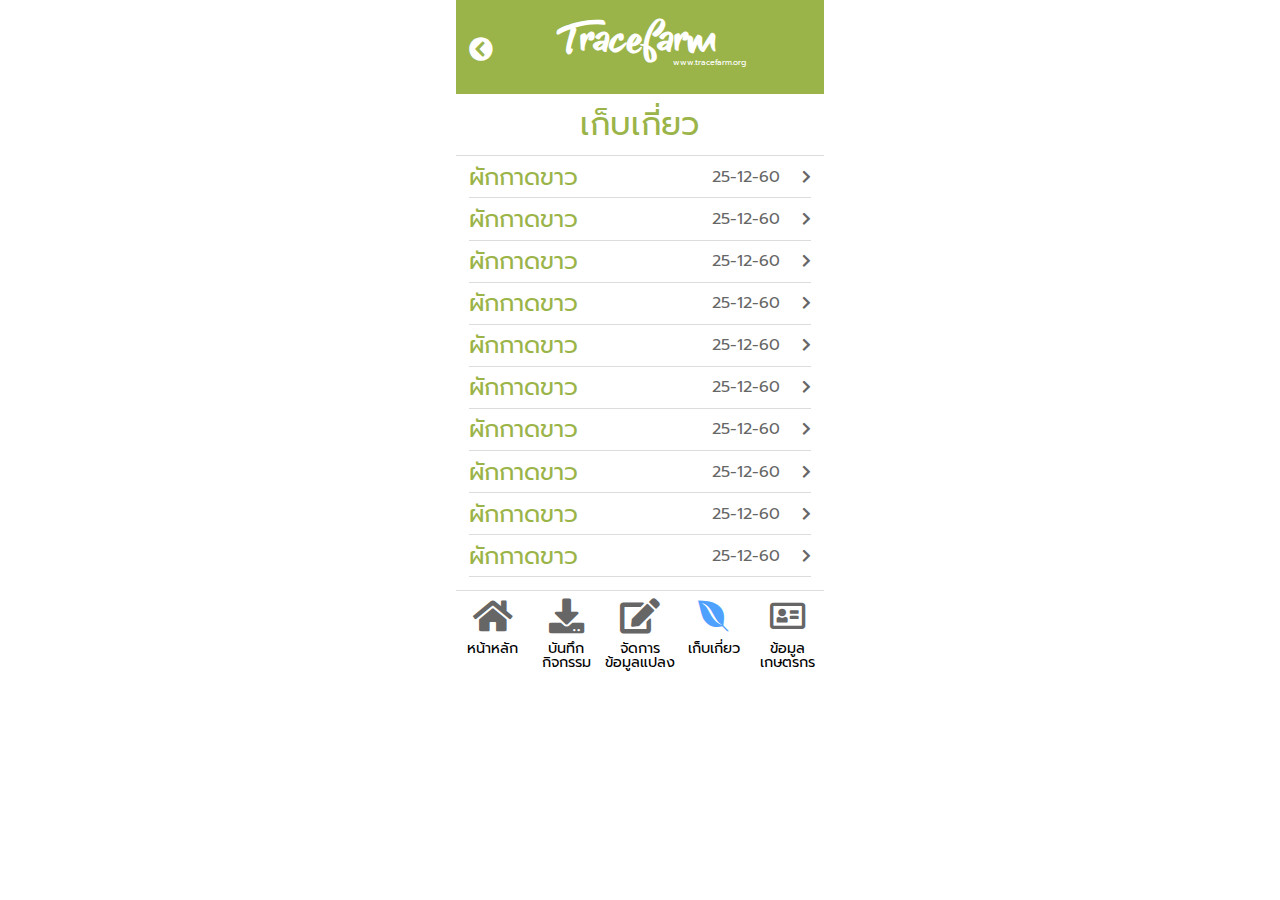
<file: index.html>
<!DOCTYPE html>
<html lang="en">

<head>

    <title>Tracefarm</title>
    <!-- Required meta tags -->
    <meta charset="utf-8">
    <meta name="viewport" content="width=device-width, initial-scale=1.0, minimum-scale=1.0, maximum-scale=1.0, user-scalable=no">

    <!-- Bootstrap CSS -->
    <link rel="stylesheet" href="assets/css/fontawesome-all.min.css">
    <link rel="stylesheet" href="assets/css/bulma.css">
    <link rel="stylesheet" href="assets/css/style.css">
</head>

<body>
    <main class="home-main">
        <div class="container">
            <div class="columns">
                <div class="column is-4 is-offset-4">
                    <div class="main-cover -page">
                        <div class="title-main -page">
                            <h1 class="title -page">Tracefarm</h1>
                        </div>
                        <div class="prev-icon">
                            <a href="index.html">
                                <i class="fas fa-chevron-circle-left"></i>
                            </a>
                        </div>
                    </div>
                    <header class="header-section">
                        <h3 class="title">เก็บเกี่ยว</h3>
                    </header>
                    <div class="item -harvest">
                        <a href="harvest2.html">
                            <div class="item-wrapper -harvest">
                                <div class="list-item -one">
                                    <h3 class="title">ผักกาดขาว</h3>
                                </div>
                                <div class="list-item -two">
                                    <p class="date">25-12-60&emsp;
                                        <i class="fas fa-chevron-right"></i>
                                    </p>
                                </div>
                            </div>
                        </a>
                        <a href="harvest2.html">
                            <div class="item-wrapper -harvest">
                                <div class="list-item -one">
                                    <h3 class="title">ผักกาดขาว</h3>
                                </div>
                                <div class="list-item -two">
                                    <p class="date">25-12-60&emsp;
                                        <i class="fas fa-chevron-right"></i>
                                    </p>
                                </div>
                            </div>
                        </a>
                        <a href="harvest2.html">
                            <div class="item-wrapper -harvest">
                                <div class="list-item -one">
                                    <h3 class="title">ผักกาดขาว</h3>
                                </div>
                                <div class="list-item -two">
                                    <p class="date">25-12-60&emsp;
                                        <i class="fas fa-chevron-right"></i>
                                    </p>
                                </div>
                            </div>
                        </a>
                        <a href="harvest2.html">
                            <div class="item-wrapper -harvest">
                                <div class="list-item -one">
                                    <h3 class="title">ผักกาดขาว</h3>
                                </div>
                                <div class="list-item -two">
                                    <p class="date">25-12-60&emsp;
                                        <i class="fas fa-chevron-right"></i>
                                    </p>
                                </div>
                            </div>
                        </a>
                        <a href="harvest2.html">
                            <div class="item-wrapper -harvest">
                                <div class="list-item -one">
                                    <h3 class="title">ผักกาดขาว</h3>
                                </div>
                                <div class="list-item -two">
                                    <p class="date">25-12-60&emsp;
                                        <i class="fas fa-chevron-right"></i>
                                    </p>
                                </div>
                            </div>
                        </a>
                        <a href="harvest2.html">
                            <div class="item-wrapper -harvest">
                                <div class="list-item -one">
                                    <h3 class="title">ผักกาดขาว</h3>
                                </div>
                                <div class="list-item -two">
                                    <p class="date">25-12-60&emsp;
                                        <i class="fas fa-chevron-right"></i>
                                    </p>
                                </div>
                            </div>
                        </a>
                        <a href="harvest2.html">
                            <div class="item-wrapper -harvest">
                                <div class="list-item -one">
                                    <h3 class="title">ผักกาดขาว</h3>
                                </div>
                                <div class="list-item -two">
                                    <p class="date">25-12-60&emsp;
                                        <i class="fas fa-chevron-right"></i>
                                    </p>
                                </div>
                            </div>
                        </a>
                        <a href="harvest2.html">
                            <div class="item-wrapper -harvest">
                                <div class="list-item -one">
                                    <h3 class="title">ผักกาดขาว</h3>
                                </div>
                                <div class="list-item -two">
                                    <p class="date">25-12-60&emsp;
                                        <i class="fas fa-chevron-right"></i>
                                    </p>
                                </div>
                            </div>
                        </a>
                        <a href="harvest2.html">
                            <div class="item-wrapper -harvest">
                                <div class="list-item -one">
                                    <h3 class="title">ผักกาดขาว</h3>
                                </div>
                                <div class="list-item -two">
                                    <p class="date">25-12-60&emsp;
                                        <i class="fas fa-chevron-right"></i>
                                    </p>
                                </div>
                            </div>
                        </a>
                        <a href="harvest2.html">
                            <div class="item-wrapper -harvest">
                                <div class="list-item -one">
                                    <h3 class="title">ผักกาดขาว</h3>
                                </div>
                                <div class="list-item -two">
                                    <p class="date">25-12-60&emsp;
                                        <i class="fas fa-chevron-right"></i>
                                    </p>
                                </div>
                            </div>
                        </a>
                    </div>
                    <footer class="main-footer">
                        <div class="footer-item">
                            <div class="item">
                                <a href="index.html">
                                    <i class="fas fa-home"></i>
                                    <p>หน้าหลัก</p>
                                </a>
                            </div>
                            <div class="item">
                                <a href="save-event.html">
                                    <i class="fas fa-download"></i>
                                    <p>บันทึกกิจกรรม</p>
                                </a>
                            </div>
                            <div class="item">
                                <a href="manage-area.html">
                                    <i class="fas fa-edit"></i>
                                    <p>จัดการข้อมูลแปลง</p>
                                </a>
                            </div>
                            <div class="item -current">
                                <a href="harvest.html">
                                    <i class="fab fa-envira"></i>
                                    <p>เก็บเกี่ยว</p>
                                </a>
                            </div>
                            <div class="item">
                                <a href="information-farmer.html">
                                    <i class="far fa-address-card"></i>
                                    <p>ข้อมูลเกษตรกร</p>
                                </a>
                            </div>
                        </div>
                    </footer>
                </div>
            </div>
        </div>
    </main>


    <!-- Optional JavaScript -->
    <script src="https://cdnjs.cloudflare.com/ajax/libs/jquery/2.2.4/jquery.js"></script>
    <script src="assets/js/script.js"></script>
</body>

</html>
</file>
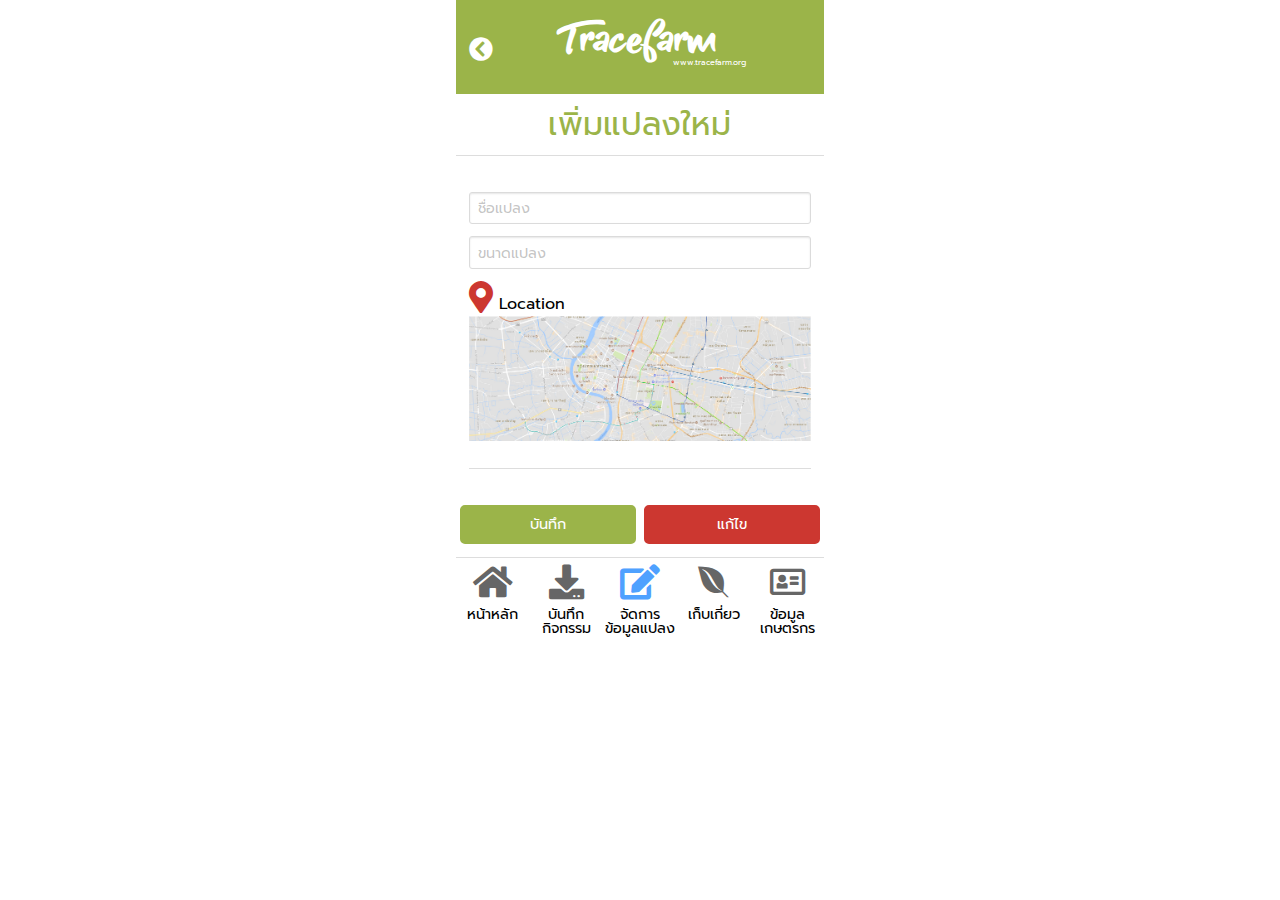
<file: add-area.html>
<!DOCTYPE html>
<html lang="en">

<head>

    <title>Tracefarm</title>
    <!-- Required meta tags -->
    <meta charset="utf-8">
    <meta name="viewport" content="width=device-width, initial-scale=1.0, minimum-scale=1.0, maximum-scale=1.0, user-scalable=no">

    <!-- Bootstrap CSS -->
    <link rel="stylesheet" href="assets/css/fontawesome-all.min.css">
    <link rel="stylesheet" href="assets/css/bulma.css">
    <link rel="stylesheet" href="assets/css/style.css">
</head>

<body>
    <main class="home-main">
        <div class="container">
            <div class="columns">
                <div class="column is-4 is-offset-4">
                    <div class="main-cover -page">
                        <div class="title-main -page">
                            <h1 class="title -page">Tracefarm</h1>
                        </div>
                        <div class="prev-icon">
                            <a href="manage-area.html">
                                <i class="fas fa-chevron-circle-left"></i>
                            </a>
                        </div>
                    </div>
                    <header class="header-section">
                        <h3 class="title">เพิ่มแปลงใหม่</h3>
                    </header>
                    <div class="item -addarea">
                        <div class="form-item -sec">
                            <div class="field">
                                <div class="control">
                                    <input class="input" type="text" placeholder="ชื่อแปลง">
                                </div>
                            </div>
                            <div class="field">
                                <div class="control">
                                    <input class="input" type="text" placeholder="ขนาดแปลง">
                                </div>
                            </div>
                            <div class="location">
                                <p><i class="fas fa-map-marker-alt"></i>&nbsp;Location</p>
                                <div class="img-location">
                                    <img src="assets/img/map.jpg" alt="">
                                </div>
                            </div>
                        </div>
                    </div>
                    <div class="btn-group">
                        <div class="btn-item -harvest">
                            <a href="#" class="btn -grup">บันทึก</a>
                        </div>
                        <div class="btn-item -harvest">
                            <a href="#" class="btn -grup2">แก้ไข</a>
                        </div>
                    </div>
                    <footer class="main-footer">
                        <div class="footer-item">
                                <div class="item">
                                        <a href="index.html">
                                            <i class="fas fa-home"></i>
                                            <p>หน้าหลัก</p>
                                        </a>
                                    </div>
                                    <div class="item">
                                        <a href="save-event.html">
                                            <i class="fas fa-download"></i>
                                            <p>บันทึกกิจกรรม</p>
                                        </a>
                                    </div>
                                    <div class="item -current">
                                        <a href="manage-area.html">
                                            <i class="fas fa-edit"></i>
                                            <p>จัดการข้อมูลแปลง</p>
                                        </a>
                                    </div>
                                    <div class="item">
                                        <a href="harvest.html">
                                            <i class="fab fa-envira"></i>
                                            <p>เก็บเกี่ยว</p>
                                        </a>
                                    </div>
                                    <div class="item">
                                        <a href="information-farmer.html">
                                            <i class="far fa-address-card"></i>
                                            <p>ข้อมูลเกษตรกร</p>
                                        </a>
                                    </div>
                        </div>
                    </footer>
                </div>
            </div>
        </div>
    </main>


    <!-- Optional JavaScript -->
    <script src="https://cdnjs.cloudflare.com/ajax/libs/jquery/2.2.4/jquery.js"></script>
    <script src="assets/js/script.js"></script>
</body>

</html>
</file>
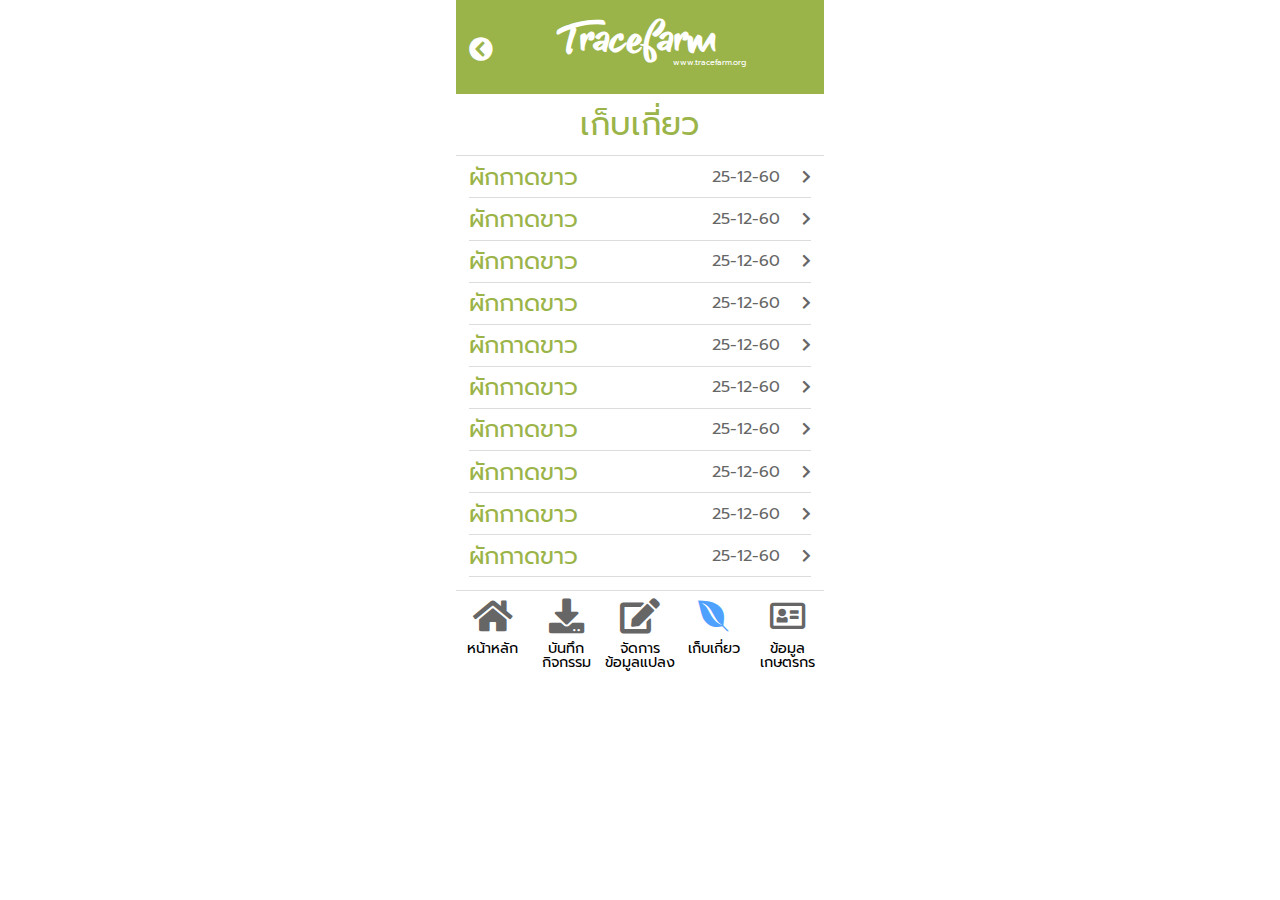
<file: harvest.html>
<!DOCTYPE html>
<html lang="en">

<head>

    <title>Tracefarm</title>
    <!-- Required meta tags -->
    <meta charset="utf-8">
    <meta name="viewport" content="width=device-width, initial-scale=1.0, minimum-scale=1.0, maximum-scale=1.0, user-scalable=no">

    <!-- Bootstrap CSS -->
    <link rel="stylesheet" href="assets/css/fontawesome-all.min.css">
    <link rel="stylesheet" href="assets/css/bulma.css">
    <link rel="stylesheet" href="assets/css/style.css">
</head>

<body>
    <main class="home-main">
        <div class="container">
            <div class="columns">
                <div class="column is-4 is-offset-4">
                    <div class="main-cover -page">
                        <div class="title-main -page">
                            <h1 class="title -page">Tracefarm</h1>
                        </div>
                        <div class="prev-icon">
                            <a href="index.html">
                                <i class="fas fa-chevron-circle-left"></i>
                            </a>
                        </div>
                    </div>
                    <header class="header-section">
                        <h3 class="title">เก็บเกี่ยว</h3>
                    </header>
                    <div class="item -harvest">
                        <a href="harvest2.html">
                            <div class="item-wrapper -harvest">
                                <div class="list-item -one">
                                    <h3 class="title">ผักกาดขาว</h3>
                                </div>
                                <div class="list-item -two">
                                    <p class="date">25-12-60&emsp;
                                        <i class="fas fa-chevron-right"></i>
                                    </p>
                                </div>
                            </div>
                        </a>
                        <a href="harvest2.html">
                            <div class="item-wrapper -harvest">
                                <div class="list-item -one">
                                    <h3 class="title">ผักกาดขาว</h3>
                                </div>
                                <div class="list-item -two">
                                    <p class="date">25-12-60&emsp;
                                        <i class="fas fa-chevron-right"></i>
                                    </p>
                                </div>
                            </div>
                        </a>
                        <a href="harvest2.html">
                            <div class="item-wrapper -harvest">
                                <div class="list-item -one">
                                    <h3 class="title">ผักกาดขาว</h3>
                                </div>
                                <div class="list-item -two">
                                    <p class="date">25-12-60&emsp;
                                        <i class="fas fa-chevron-right"></i>
                                    </p>
                                </div>
                            </div>
                        </a>
                        <a href="harvest2.html">
                            <div class="item-wrapper -harvest">
                                <div class="list-item -one">
                                    <h3 class="title">ผักกาดขาว</h3>
                                </div>
                                <div class="list-item -two">
                                    <p class="date">25-12-60&emsp;
                                        <i class="fas fa-chevron-right"></i>
                                    </p>
                                </div>
                            </div>
                        </a>
                        <a href="harvest2.html">
                            <div class="item-wrapper -harvest">
                                <div class="list-item -one">
                                    <h3 class="title">ผักกาดขาว</h3>
                                </div>
                                <div class="list-item -two">
                                    <p class="date">25-12-60&emsp;
                                        <i class="fas fa-chevron-right"></i>
                                    </p>
                                </div>
                            </div>
                        </a>
                        <a href="harvest2.html">
                            <div class="item-wrapper -harvest">
                                <div class="list-item -one">
                                    <h3 class="title">ผักกาดขาว</h3>
                                </div>
                                <div class="list-item -two">
                                    <p class="date">25-12-60&emsp;
                                        <i class="fas fa-chevron-right"></i>
                                    </p>
                                </div>
                            </div>
                        </a>
                        <a href="harvest2.html">
                            <div class="item-wrapper -harvest">
                                <div class="list-item -one">
                                    <h3 class="title">ผักกาดขาว</h3>
                                </div>
                                <div class="list-item -two">
                                    <p class="date">25-12-60&emsp;
                                        <i class="fas fa-chevron-right"></i>
                                    </p>
                                </div>
                            </div>
                        </a>
                        <a href="harvest2.html">
                            <div class="item-wrapper -harvest">
                                <div class="list-item -one">
                                    <h3 class="title">ผักกาดขาว</h3>
                                </div>
                                <div class="list-item -two">
                                    <p class="date">25-12-60&emsp;
                                        <i class="fas fa-chevron-right"></i>
                                    </p>
                                </div>
                            </div>
                        </a>
                        <a href="harvest2.html">
                            <div class="item-wrapper -harvest">
                                <div class="list-item -one">
                                    <h3 class="title">ผักกาดขาว</h3>
                                </div>
                                <div class="list-item -two">
                                    <p class="date">25-12-60&emsp;
                                        <i class="fas fa-chevron-right"></i>
                                    </p>
                                </div>
                            </div>
                        </a>
                        <a href="harvest2.html">
                            <div class="item-wrapper -harvest">
                                <div class="list-item -one">
                                    <h3 class="title">ผักกาดขาว</h3>
                                </div>
                                <div class="list-item -two">
                                    <p class="date">25-12-60&emsp;
                                        <i class="fas fa-chevron-right"></i>
                                    </p>
                                </div>
                            </div>
                        </a>
                    </div>
                    <footer class="main-footer">
                        <div class="footer-item">
                            <div class="item">
                                <a href="index.html">
                                    <i class="fas fa-home"></i>
                                    <p>หน้าหลัก</p>
                                </a>
                            </div>
                            <div class="item">
                                <a href="save-event.html">
                                    <i class="fas fa-download"></i>
                                    <p>บันทึกกิจกรรม</p>
                                </a>
                            </div>
                            <div class="item">
                                <a href="manage-area.html">
                                    <i class="fas fa-edit"></i>
                                    <p>จัดการข้อมูลแปลง</p>
                                </a>
                            </div>
                            <div class="item -current">
                                <a href="harvest.html">
                                    <i class="fab fa-envira"></i>
                                    <p>เก็บเกี่ยว</p>
                                </a>
                            </div>
                            <div class="item">
                                <a href="information-farmer.html">
                                    <i class="far fa-address-card"></i>
                                    <p>ข้อมูลเกษตรกร</p>
                                </a>
                            </div>
                        </div>
                    </footer>
                </div>
            </div>
        </div>
    </main>


    <!-- Optional JavaScript -->
    <script src="https://cdnjs.cloudflare.com/ajax/libs/jquery/2.2.4/jquery.js"></script>
    <script src="assets/js/script.js"></script>
</body>

</html>
</file>
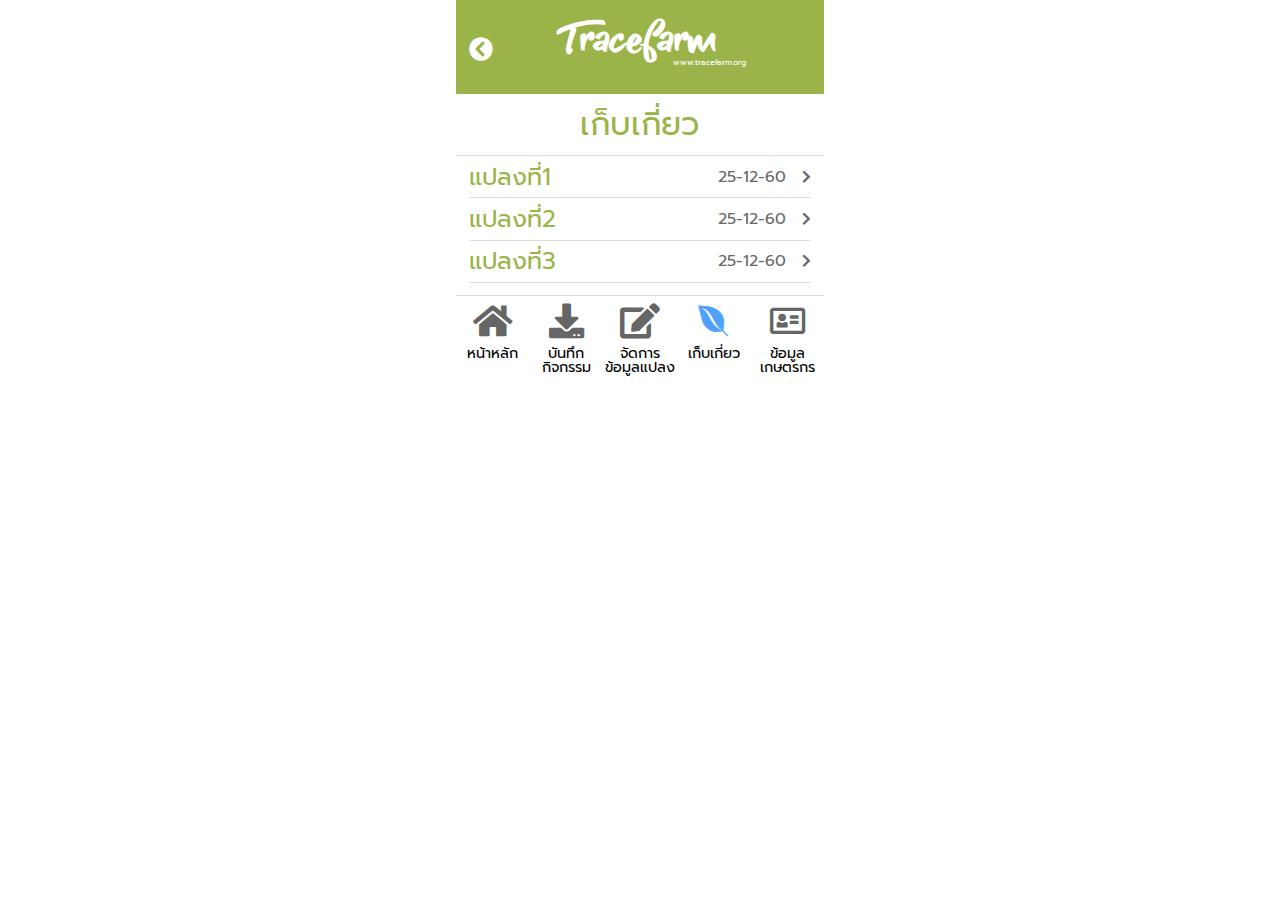
<file: harvest2.html>
<!DOCTYPE html>
<html lang="en">

<head>

    <title>Tracefarm</title>
    <!-- Required meta tags -->
    <meta charset="utf-8">
    <meta name="viewport" content="width=device-width, initial-scale=1.0, minimum-scale=1.0, maximum-scale=1.0, user-scalable=no">

    <!-- Bootstrap CSS -->
    <link rel="stylesheet" href="assets/css/fontawesome-all.min.css">
    <link rel="stylesheet" href="assets/css/bulma.css">
    <link rel="stylesheet" href="assets/css/style.css">
</head>

<body>
    <main class="home-main">
        <div class="container">
            <div class="columns">
                <div class="column is-4 is-offset-4">
                    <div class="main-cover -page">
                        <div class="title-main -page">
                            <h1 class="title -page">Tracefarm</h1>
                        </div>
                        <div class="prev-icon">
                            <a href="harvest.html">
                                <i class="fas fa-chevron-circle-left"></i>
                            </a>
                        </div>
                    </div>
                    <header class="header-section">
                        <h3 class="title">เก็บเกี่ยว</h3>
                    </header>
                    <div class="item -harvest">
                        <a href="harvest3.html">
                            <div class="item-wrapper">
                                <div class="list-item -one">
                                    <h3 class="title">แปลงที่1</h3>
                                </div>
                                <div class="list-item -two">
                                    <p class="date">25-12-60&emsp;<i class="fas fa-chevron-right"></i></p>
                                </div>
                            </div>
                        </a>
                        <a href="harvest3.html">
                            <div class="item-wrapper">
                                <div class="list-item -one">
                                    <h3 class="title">แปลงที่2</h3>
                                </div>
                                <div class="list-item -two">
                                    <p class="date">25-12-60&emsp;<i class="fas fa-chevron-right"></i></p>
                                </div>
                            </div>
                        </a>
                        <a href="harvest3.html">
                            <div class="item-wrapper">
                                <div class="list-item -one">
                                    <h3 class="title">แปลงที่3</h3>
                                </div>
                                <div class="list-item -two">
                                    <p class="date">25-12-60&emsp;<i class="fas fa-chevron-right"></i></p>
                                </div>
                            </div>
                        </a>
                    </div>
                    <footer class="main-footer">
                        <div class="footer-item">
                                <div class="item">
                                        <a href="index.html">
                                            <i class="fas fa-home"></i>
                                            <p>หน้าหลัก</p>
                                        </a>
                                    </div>
                                    <div class="item">
                                        <a href="save-event.html">
                                            <i class="fas fa-download"></i>
                                            <p>บันทึกกิจกรรม</p>
                                        </a>
                                    </div>
                                    <div class="item">
                                        <a href="manage-area.html">
                                            <i class="fas fa-edit"></i>
                                            <p>จัดการข้อมูลแปลง</p>
                                        </a>
                                    </div>
                                    <div class="item -current">
                                        <a href="harvest.html">
                                            <i class="fab fa-envira"></i>
                                            <p>เก็บเกี่ยว</p>
                                        </a>
                                    </div>
                                    <div class="item">
                                        <a href="information-farmer.html">
                                            <i class="far fa-address-card"></i>
                                            <p>ข้อมูลเกษตรกร</p>
                                        </a>
                                    </div>
                        </div>
                    </footer>
                </div>
            </div>
        </div>
    </main>


    <!-- Optional JavaScript -->
    <script src="https://cdnjs.cloudflare.com/ajax/libs/jquery/2.2.4/jquery.js"></script>
    <script src="assets/js/script.js"></script>
</body>

</html>
</file>
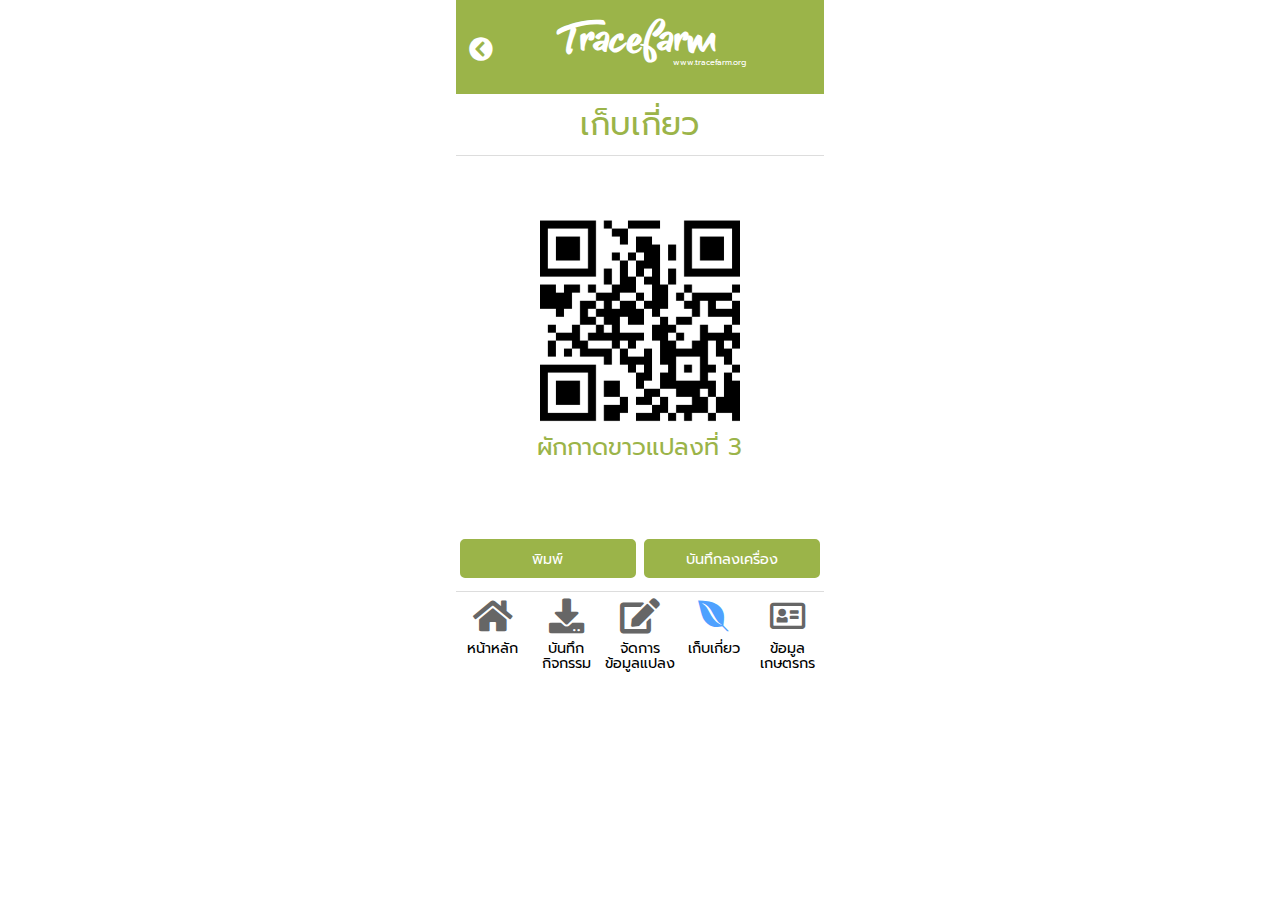
<file: harvest3.html>
<!DOCTYPE html>
<html lang="en">

<head>

    <title>Tracefarm</title>
    <!-- Required meta tags -->
    <meta charset="utf-8">
    <meta name="viewport" content="width=device-width, initial-scale=1.0, minimum-scale=1.0, maximum-scale=1.0, user-scalable=no">

    <!-- Bootstrap CSS -->
    <link rel="stylesheet" href="assets/css/fontawesome-all.min.css">
    <link rel="stylesheet" href="assets/css/bulma.css">
    <link rel="stylesheet" href="assets/css/style.css">
</head>

<body>
    <main class="home-main">
        <div class="container">
            <div class="columns">
                <div class="column is-4 is-offset-4">
                    <div class="main-cover -page">
                        <div class="title-main -page">
                            <h1 class="title -page">Tracefarm</h1>
                        </div>
                        <div class="prev-icon">
                            <a href="harvest2.html">
                                <i class="fas fa-chevron-circle-left"></i>
                            </a>
                        </div>
                    </div>
                    <header class="header-section">
                        <h3 class="title">เก็บเกี่ยว</h3>
                    </header>
                    <div class="item -qrcode">
                        <div class="img-qrcode">
                            <img src="assets/img/qrcode.jpg" alt="">
                        </div>
                        <h3 class="title">ผักกาดขาวแปลงที่ 3</h3>
                    </div>
                    <div class="btn-group">
                        <div class="btn-item -harvest">
                            <a href="#" class="btn -grup">พิมพ์</a>
                        </div>
                        <div class="btn-item -harvest">
                            <a href="#" class="btn -grup">บันทึกลงเครื่อง</a>
                        </div>
                    </div>
                    <footer class="main-footer">
                        <div class="footer-item">
                            <div class="item">
                                <a href="index.html">
                                    <i class="fas fa-home"></i>
                                    <p>หน้าหลัก</p>
                                </a>
                            </div>
                            <div class="item">
                                <a href="save-event.html">
                                    <i class="fas fa-download"></i>
                                    <p>บันทึกกิจกรรม</p>
                                </a>
                            </div>
                            <div class="item">
                                <a href="manage-area.html">
                                    <i class="fas fa-edit"></i>
                                    <p>จัดการข้อมูลแปลง</p>
                                </a>
                            </div>
                            <div class="item -current">
                                <a href="harvest.html">
                                    <i class="fab fa-envira"></i>
                                    <p>เก็บเกี่ยว</p>
                                </a>
                            </div>
                            <div class="item">
                                <a href="information-farmer.html">
                                    <i class="far fa-address-card"></i>
                                    <p>ข้อมูลเกษตรกร</p>
                                </a>
                            </div>
                        </div>
                    </footer>
                </div>
            </div>
        </div>
    </main>


    <!-- Optional JavaScript -->
    <script src="https://cdnjs.cloudflare.com/ajax/libs/jquery/2.2.4/jquery.js"></script>
    <script src="assets/js/script.js"></script>
</body>

</html>
</file>
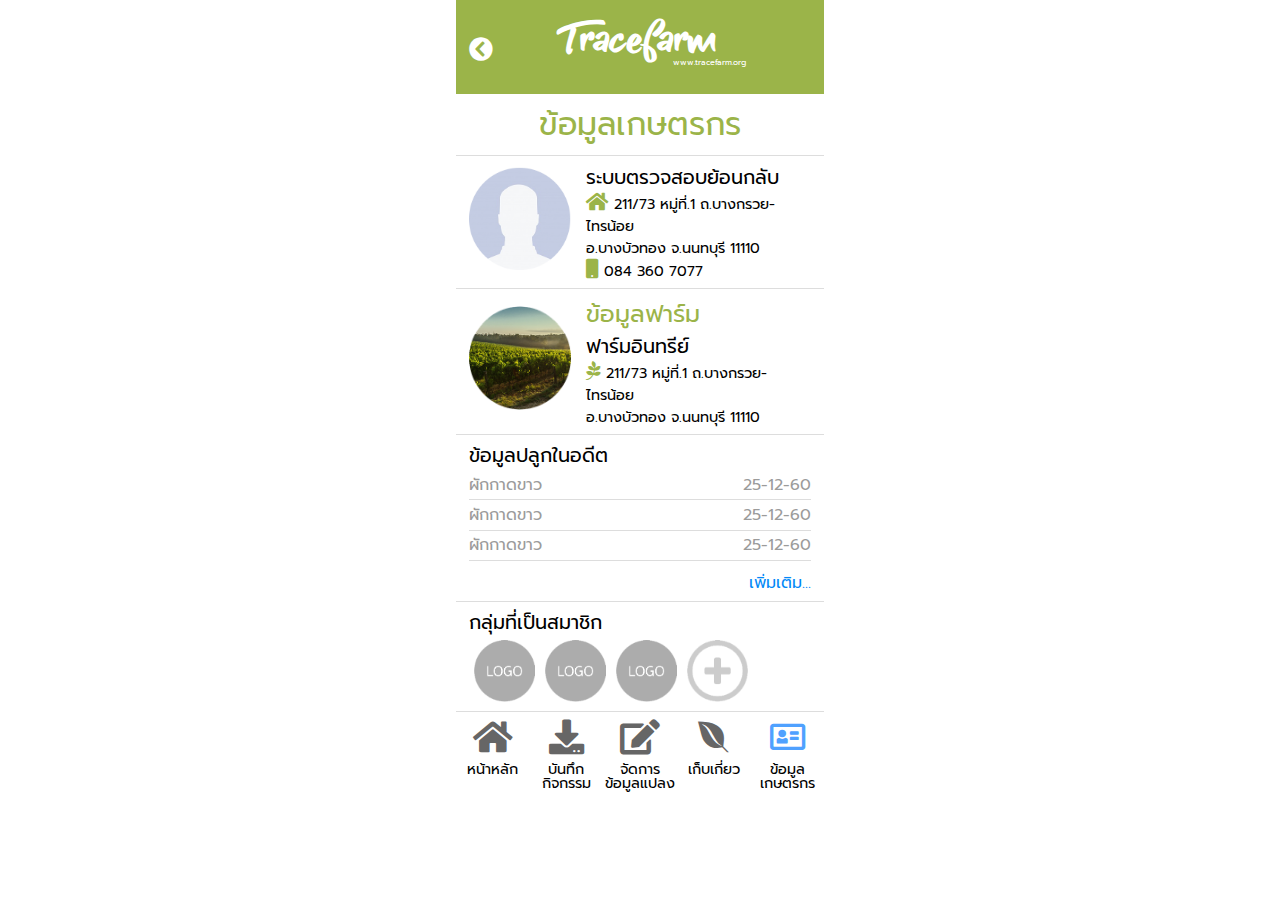
<file: information-farmer.html>
<!DOCTYPE html>
<html lang="en">

<head>
    <title>Tracefarm</title>
    <!-- Required meta tags -->
    <meta charset="utf-8">
    <meta name="viewport" content="width=device-width, initial-scale=1.0, minimum-scale=1.0, maximum-scale=1.0, user-scalable=no">
    <!-- Bootstrap CSS -->
    <link rel="stylesheet" href="assets/css/fontawesome-all.min.css">
    <link rel="stylesheet" href="assets/css/bulma.css">
    <link rel="stylesheet" href="assets/css/style.css">
</head>

<body>
    <main class="home-main">
        <div class="container">
            <div class="columns">
                <div class="column is-4 is-offset-4">
                    <div class="main-cover -page">
                        <div class="title-main -page">
                            <h1 class="title -page">Tracefarm</h1>
                        </div>
                        <div class="prev-icon">
                            <a href="harvest3.html">
                                <i class="fas fa-chevron-circle-left"></i>
                            </a>
                        </div>
                    </div>
                    <header class="header-section">
                        <h3 class="title">ข้อมูลเกษตรกร</h3>
                    </header>
                    <div class="item -information">
                        <div class="item-wrapper -information">
                            <div class="list-item -inforimg">
                                <img src="assets/img/avatar.png" alt="">
                            </div>
                            <div class="list-item -infordata">
                                <h3 class="title -infor">ระบบตรวจสอบย้อนกลับ</h3>
                                <address>
                                    <i class="fas fa-home"></i>&nbsp;211/73 หมู่ที่.1 ถ.บางกรวย-ไทรน้อย
                                    <br> อ.บางบัวทอง จ.นนทบุรี 11110
                                    <br>
                                    <i class="fas fa-mobile"></i>&nbsp;084 360 7077</address>
                            </div>
                        </div>
                        <div class="item-wrapper -information">
                            <div class="list-item -inforimg">
                                <img src="assets/img/img-manage.png" alt="">
                            </div>
                            <div class="list-item -infordata">
                                <h3 class="title -infordata">ข้อมูลฟาร์ม</h3>
                                <h3 class="title -infor">ฟาร์มอินทรีย์</h3>
                                <address>
                                    <i class="fab fa-pagelines"></i>&nbsp;211/73 หมู่ที่.1 ถ.บางกรวย-ไทรน้อย
                                    <br> อ.บางบัวทอง จ.นนทบุรี 11110</address>
                            </div>
                        </div>
                        <div class="data-old">
                            <h3 class="title -infor">ข้อมูลปลูกในอดีต</h3>
                            <div class="item-wrapper -dataold">
                                <div class="list-item -dataold">
                                    <h3 class="title -dataold">ผักกาดขาว</h3>
                                </div>
                                <div class="list-item -dateold">
                                    <p class="date -old">25-12-60</p>
                                </div>
                            </div>
                            <div class="item-wrapper -dataold">
                                <div class="list-item -dataold">
                                    <h3 class="title -dataold">ผักกาดขาว</h3>
                                </div>
                                <div class="list-item -dateold">
                                    <p class="date -old">25-12-60</p>
                                </div>
                            </div>
                            <div class="item-wrapper -dataold">
                                <div class="list-item -dataold">
                                    <h3 class="title -dataold">ผักกาดขาว</h3>
                                </div>
                                <div class="list-item -dateold">
                                    <p class="date -old">25-12-60</p>
                                </div>
                            </div>
                            <a href="harvest.html">
                                <p class="read-more">เพิ่มเติม...</p>
                            </a>
                        </div>
                        <div class="group-member">
                            <h3 class="title -infor">กลุ่มที่เป็นสมาชิก</h3>
                            <div class="item-wrapper -member">
                                <div class="list-item -member">
                                    <img src="assets/img/logo-information.png" alt="">
                                </div>
                                <div class="list-item -member">
                                    <img src="assets/img/logo-information.png" alt="">
                                </div>
                                <div class="list-item -member">
                                    <img src="assets/img/logo-information.png" alt="">
                                </div>
                                <div class="list-item -member">
                                    <a href="#">
                                        <img src="assets/img/add-information.png" alt="">
                                    </a>
                                </div>
                            </div>
                        </div>
                    </div>
                    <footer class="main-footer">
                        <div class="footer-item">
                            <div class="item">
                                <a href="index.html">
                                    <i class="fas fa-home"></i>
                                    <p>หน้าหลัก</p>
                                </a>
                            </div>
                            <div class="item">
                                <a href="save-event.html">
                                    <i class="fas fa-download"></i>
                                    <p>บันทึกกิจกรรม</p>
                                </a>
                            </div>
                            <div class="item">
                                <a href="manage-area.html">
                                    <i class="fas fa-edit"></i>
                                    <p>จัดการข้อมูลแปลง</p>
                                </a>
                            </div>
                            <div class="item">
                                <a href="harvest.html">
                                    <i class="fab fa-envira"></i>
                                    <p>เก็บเกี่ยว</p>
                                </a>
                            </div>
                            <div class="item -current">
                                <a href="information-farmer.html">
                                    <i class="far fa-address-card"></i>
                                    <p>ข้อมูลเกษตรกร</p>
                                </a>
                            </div>
                        </div>
                    </footer>
                </div>
            </div>
        </div>
    </main>
    <!-- Optional JavaScript -->
    <script src="https://cdnjs.cloudflare.com/ajax/libs/jquery/2.2.4/jquery.js"></script>
    <script src="assets/js/script.js"></script>
</body>

</html>
</file>
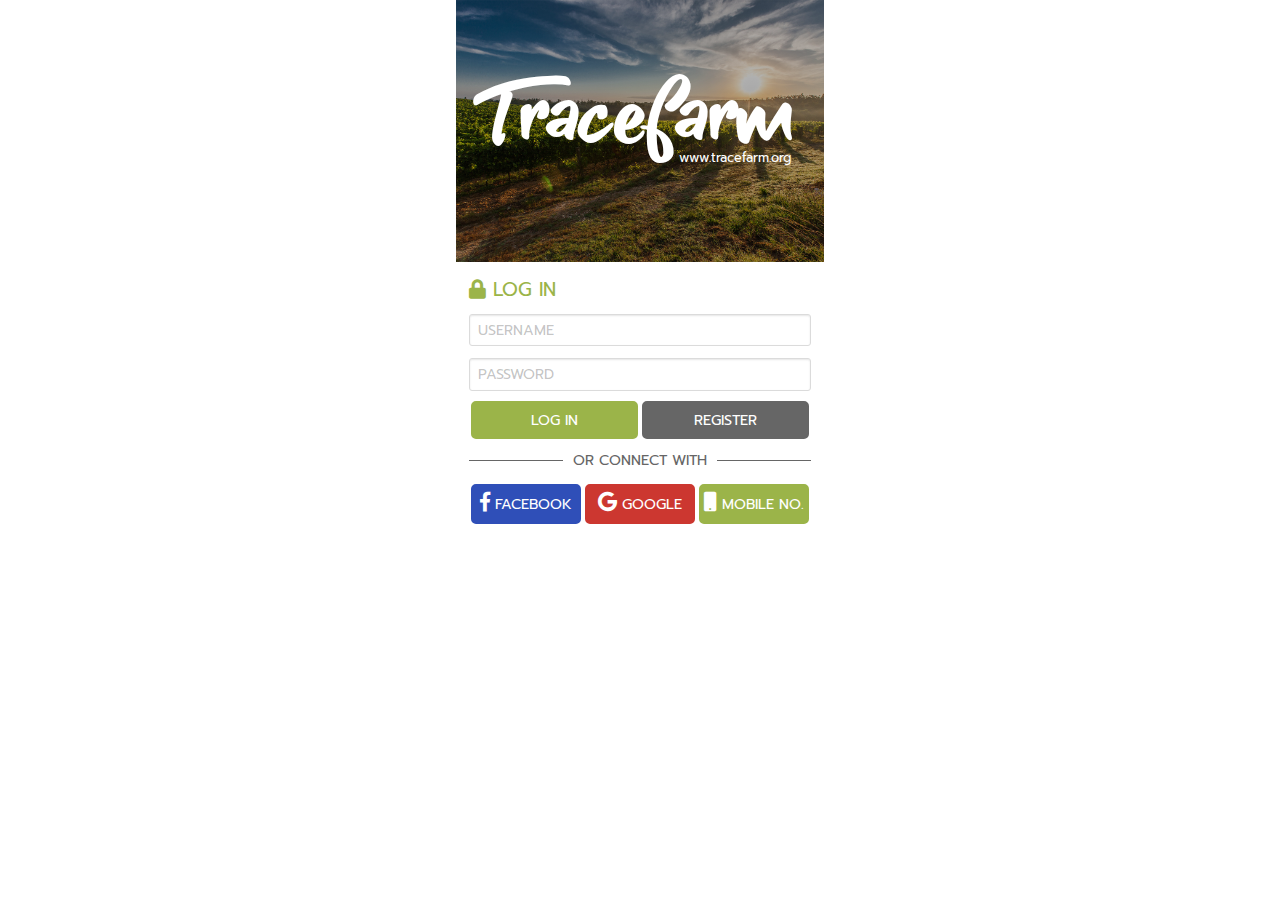
<file: login.html>
<!DOCTYPE html>
<html lang="en">

<head>

    <title>Tracefarm</title>
    <!-- Required meta tags -->
    <meta charset="utf-8">
    <meta name="viewport" content="width=device-width, initial-scale=1.0, minimum-scale=1.0, maximum-scale=1.0, user-scalable=no">

    <!-- Bootstrap CSS -->
    <link rel="stylesheet" href="assets/css/fontawesome-all.min.css">
    <link rel="stylesheet" href="assets/css/bulma.css">
    <link rel="stylesheet" href="assets/css/style.css">
</head>

<body>
    <main class="home-main">
        <div class="container">
            <div class="columns">
                <div class="column is-4 is-offset-4">
                    <div class="main-cover -home">
                        <div class="title-main">
                            <h1 class="title">Tracefarm</h1>
                        </div>
                    </div>
                    <div class="form-login">
                        <p>
                            <i class="fas fa-lock"></i>&nbsp;LOG IN</p>
                        <div class="form-item">
                            <div class="field">
                                <div class="control">
                                    <input class="input" type="text" placeholder="USERNAME">
                                </div>
                            </div>
                            <div class="field">
                                <div class="control">
                                    <input class="input" type="text" placeholder="PASSWORD">
                                </div>
                            </div>
                        </div>
                        <div class="btn-group -login">
                            <div class="btn-item -login">
                                <a href="harvest.html" class="btn -pri">LOG IN</a>
                            </div>
                            <div class="btn-item -login">
                                <a href="#" class="btn -sec">REGISTER</a>
                            </div>
                        </div>
                        <div class="section-header">
                            <div class="head-title">
                                <i class="line"></i>
                                <h3 class="text">OR CONNECT WITH</h3>
                                <i class="line"></i>
                            </div>
                        </div>
                        <div class="item -social">
                            <div class="item-wrapper -social">
                                <div class="list-item -social">
                                    <a href="#" class="btn -facebook">
                                        <i class="fab fa-facebook-f"></i>&nbsp;FACEBOOK</a>
                                </div>
                                <div class="list-item -social">
                                    <a href="#" class="btn -google">
                                        <i class="fab fa-google"></i>&nbsp;GOOGLE</a>
                                </div>
                                <div class="list-item -social">
                                    <a href="#" class="btn -mobile">
                                        <i class="fas fa-mobile"></i>&nbsp;MOBILE NO.</a>
                                </div>
                            </div>
                        </div>
                    </div>
                </div>
            </div>
        </div>
    </main>

    <!-- Optional JavaScript -->
    <script src="https://cdnjs.cloudflare.com/ajax/libs/jquery/2.2.4/jquery.js"></script>
    <script src="assets/js/script.js"></script>
</body>

</html>
</file>
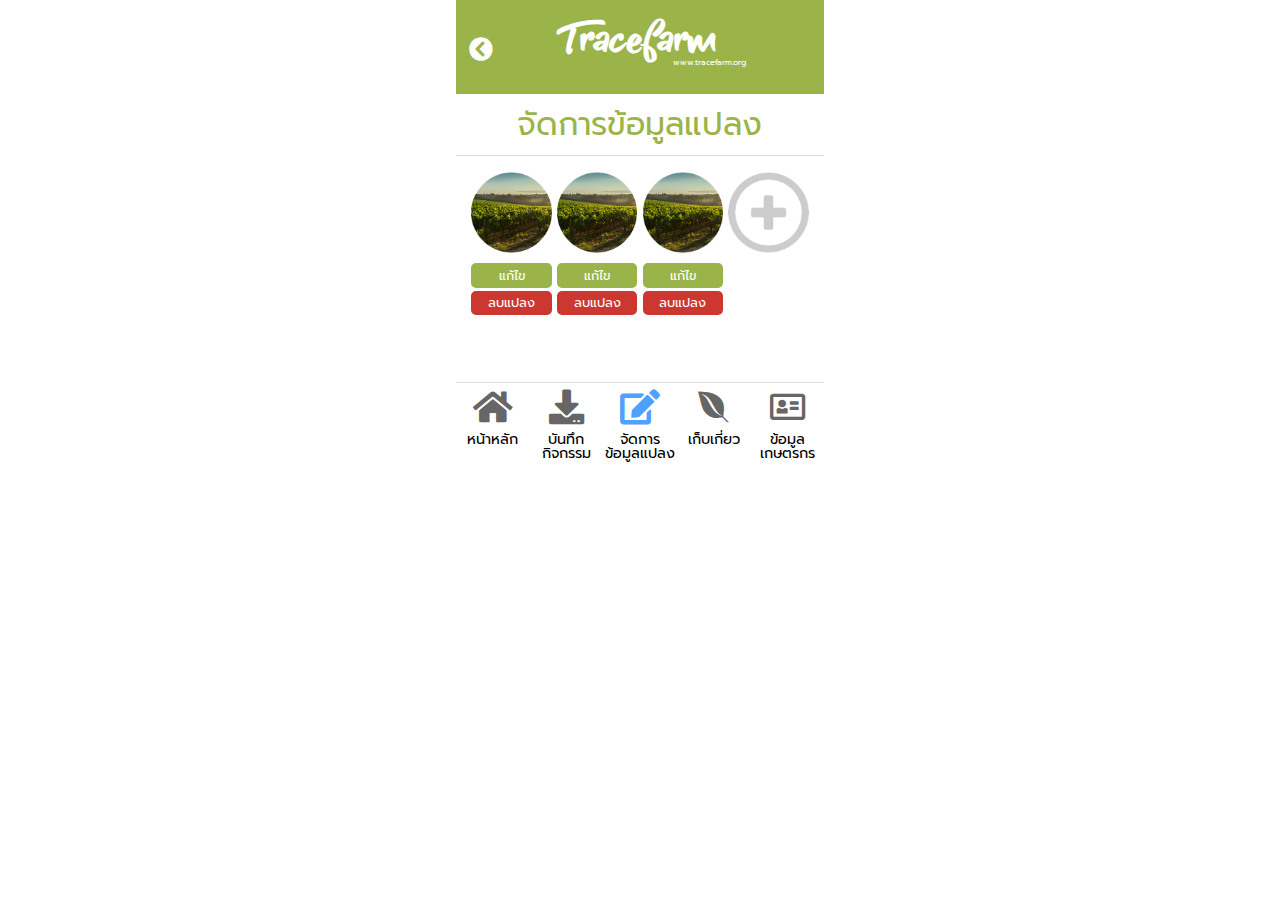
<file: manage-area.html>
<!DOCTYPE html>
<html lang="en">

<head>

    <title>Tracefarm</title>
    <!-- Required meta tags -->
    <meta charset="utf-8">
    <meta name="viewport" content="width=device-width, initial-scale=1.0, minimum-scale=1.0, maximum-scale=1.0, user-scalable=no">

    <!-- Bootstrap CSS -->
    <link rel="stylesheet" href="assets/css/fontawesome-all.min.css">
    <link rel="stylesheet" href="assets/css/bulma.css">
    <link rel="stylesheet" href="assets/css/style.css">
</head>

<body>
    <main class="home-main">
        <div class="container">
            <div class="columns">
                <div class="column is-4 is-offset-4">
                    <div class="main-cover -page">
                        <div class="title-main -page">
                            <h1 class="title -page">Tracefarm</h1>
                        </div>
                        <div class="prev-icon">
                            <a href="information-farmer.html">
                                <i class="fas fa-chevron-circle-left"></i>
                            </a>
                        </div>
                    </div>
                    <header class="header-section">
                        <h3 class="title">จัดการข้อมูลแปลง</h3>
                    </header>
                    <div class="item -managearea">
                        <div class="item-wrapper -managearea">
                            <div class="list-item -managearea">
                                <div class="img-manage">
                                    <img src="assets/img/img-manage.png" alt="">
                                </div>
                                <div class="edit-delete">
                                    <a href="harvest.html" class="btn -manage">แก้ไข</a>
                                    <a href="#" class="btn -manage2">ลบแปลง</a>
                                </div>
                            </div>
                            <div class="list-item -managearea">
                                <div class="img-manage">
                                    <img src="assets/img/img-manage.png" alt="">
                                </div>
                                <div class="edit-delete">
                                    <a href="harvest.html" class="btn -manage">แก้ไข</a>
                                    <a href="#" class="btn -manage2">ลบแปลง</a>
                                </div>
                            </div>
                            <div class="list-item -managearea">
                                <div class="img-manage">
                                    <img src="assets/img/img-manage.png" alt="">
                                </div>
                                <div class="edit-delete">
                                    <a href="harvest.html" class="btn -manage">แก้ไข</a>
                                    <a href="#" class="btn -manage2">ลบแปลง</a>
                                </div>
                            </div>
                            <div class="list-item -managearea">
                                <div class="img-manage">
                                    <a href="add-area.html">
                                        <img src="assets/img/addarea.png" alt="">
                                    </a>
                                </div>
                            </div>
                        </div>
                    </div>
                    <footer class="main-footer">
                        <div class="footer-item">
                                <div class="item">
                                        <a href="index.html">
                                            <i class="fas fa-home"></i>
                                            <p>หน้าหลัก</p>
                                        </a>
                                    </div>
                                    <div class="item">
                                        <a href="save-event.html">
                                            <i class="fas fa-download"></i>
                                            <p>บันทึกกิจกรรม</p>
                                        </a>
                                    </div>
                                    <div class="item -current">
                                        <a href="manage-area.html">
                                            <i class="fas fa-edit"></i>
                                            <p>จัดการข้อมูลแปลง</p>
                                        </a>
                                    </div>
                                    <div class="item">
                                        <a href="harvest.html">
                                            <i class="fab fa-envira"></i>
                                            <p>เก็บเกี่ยว</p>
                                        </a>
                                    </div>
                                    <div class="item">
                                        <a href="information-farmer.html">
                                            <i class="far fa-address-card"></i>
                                            <p>ข้อมูลเกษตรกร</p>
                                        </a>
                                    </div>
                        </div>
                    </footer>
                </div>
            </div>
        </div>
    </main>


    <!-- Optional JavaScript -->
    <script src="https://cdnjs.cloudflare.com/ajax/libs/jquery/2.2.4/jquery.js"></script>
    <script src="assets/js/script.js"></script>
</body>

</html>
</file>
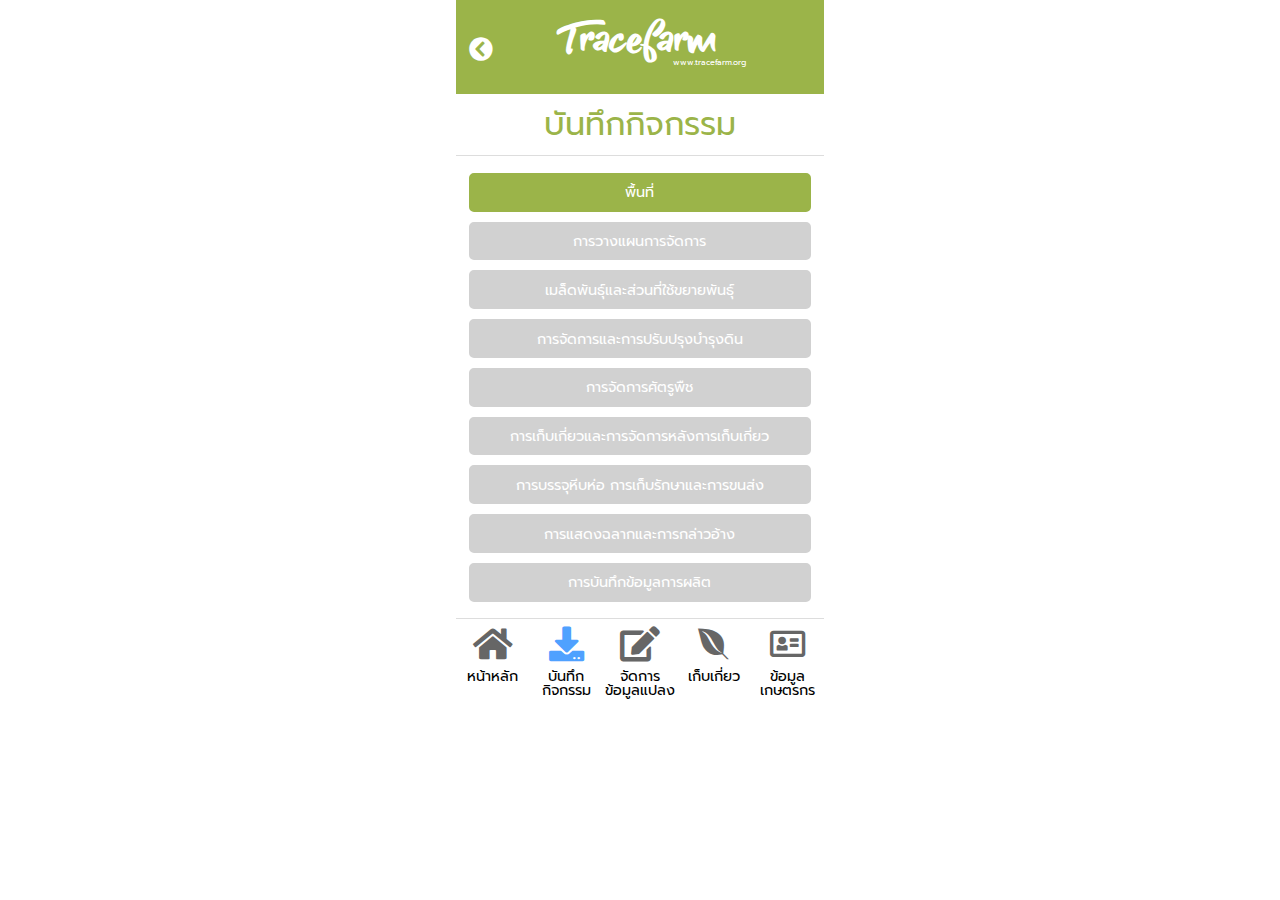
<file: save-event.html>
<!DOCTYPE html>
<html lang="en">

<head>

    <title>Tracefarm</title>
    <!-- Required meta tags -->
    <meta charset="utf-8">
    <meta name="viewport" content="width=device-width, initial-scale=1.0, minimum-scale=1.0, maximum-scale=1.0, user-scalable=no">

    <!-- Bootstrap CSS -->
    <link rel="stylesheet" href="assets/css/fontawesome-all.min.css">
    <link rel="stylesheet" href="assets/css/bulma.css">
    <link rel="stylesheet" href="assets/css/style.css">
</head>

<body>
    <main class="home-main">
        <div class="container">
            <div class="columns">
                <div class="column is-4 is-offset-4">
                    <div class="main-cover -page">
                        <div class="title-main -page">
                            <h1 class="title -page">Tracefarm</h1>
                        </div>
                        <div class="prev-icon">
                            <a href="index.html">
                                <i class="fas fa-chevron-circle-left"></i>
                            </a>
                        </div>
                    </div>
                    <header class="header-section">
                        <h3 class="title">บันทึกกิจกรรม</h3>
                    </header>
                    <div class="item -saveevent">
                        <a href="manage-area.html" class="btn -pri">พื้นที่</a>
                        <a href="select-plants.html" class="btn -three">การวางแผนการจัดการ</a>
                        <a href="select-fertilizer.html" class="btn -three">เมล็ดพันธุ์และส่วนที่ใช้ขยายพันธุ์</a>
                        <a href="#" class="btn -three">การจัดการและการปรับปรุงบำรุงดิน</a>
                        <a href="select-insecticide.html" class="btn -three">การจัดการศัตรูพืช</a>
                        <a href="#" class="btn -three">การเก็บเกี่ยวและการจัดการหลังการเก็บเกี่ยว</a>
                        <a href="#" class="btn -three">การบรรจุหีบห่อ การเก็บรักษาและการขนส่ง</a>
                        <a href="#" class="btn -three">การแสดงฉลากและการกล่าวอ้าง</a>
                        <a href="select-fertilizer.html" class="btn -three">การบันทึกข้อมูลการผลิต</a>
                    </div>
                    <footer class="main-footer">
                        <div class="footer-item">
                                <div class="item">
                                        <a href="index.html">
                                            <i class="fas fa-home"></i>
                                            <p>หน้าหลัก</p>
                                        </a>
                                    </div>
                                    <div class="item -current">
                                        <a href="save-event.html">
                                            <i class="fas fa-download"></i>
                                            <p>บันทึกกิจกรรม</p>
                                        </a>
                                    </div>
                                    <div class="item">
                                        <a href="manage-area.html">
                                            <i class="fas fa-edit"></i>
                                            <p>จัดการข้อมูลแปลง</p>
                                        </a>
                                    </div>
                                    <div class="item">
                                        <a href="harvest.html">
                                            <i class="fab fa-envira"></i>
                                            <p>เก็บเกี่ยว</p>
                                        </a>
                                    </div>
                                    <div class="item">
                                        <a href="information-farmer.html">
                                            <i class="far fa-address-card"></i>
                                            <p>ข้อมูลเกษตรกร</p>
                                        </a>
                                    </div>
                        </div>
                    </footer>
                </div>
            </div>
        </div>
    </main>


    <!-- Optional JavaScript -->
    <script src="https://cdnjs.cloudflare.com/ajax/libs/jquery/2.2.4/jquery.js"></script>
    <script src="assets/js/script.js"></script>
</body>

</html>
</file>
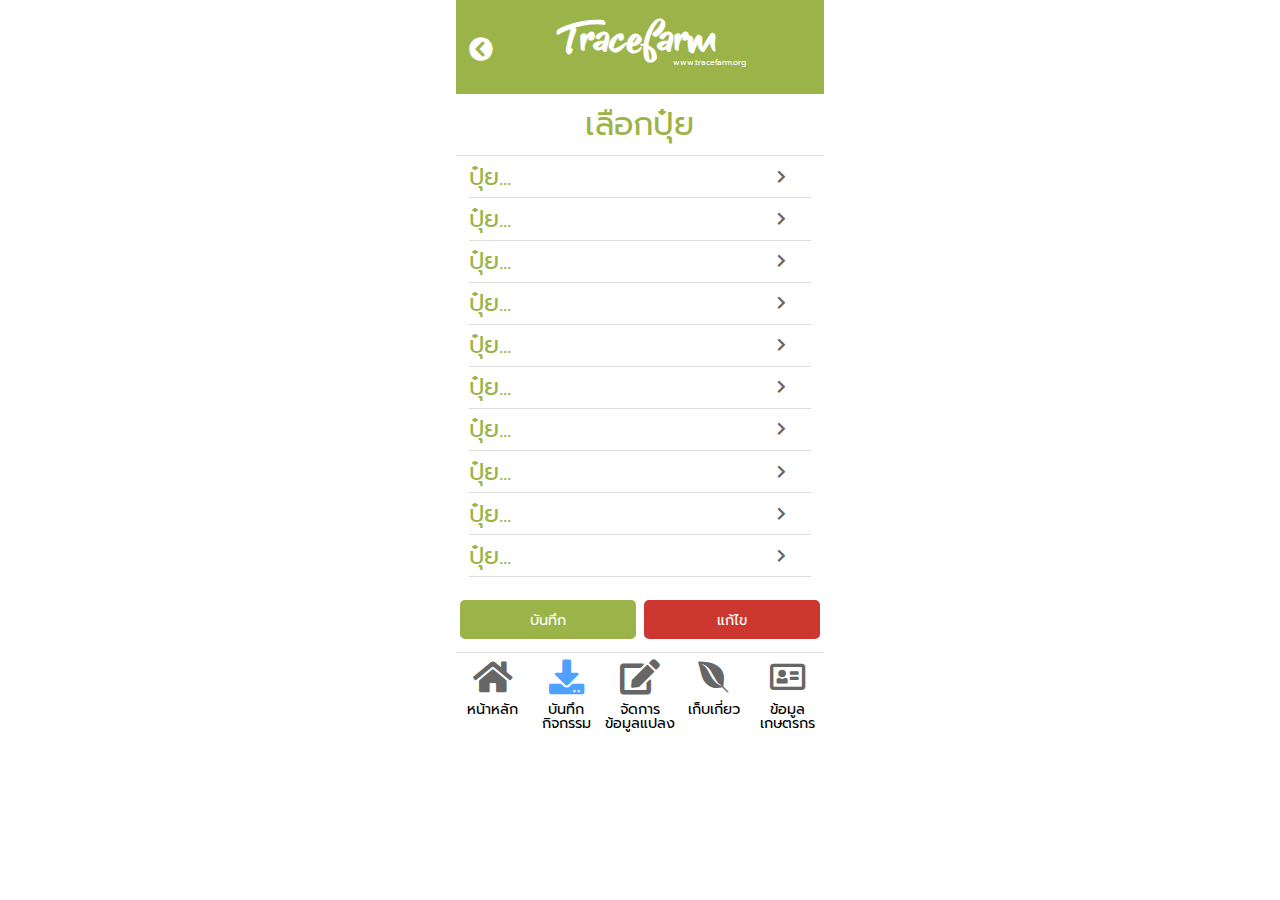
<file: select-fertilizer.html>
<!DOCTYPE html>
<html lang="en">

<head>

    <title>Tracefarm</title>
    <!-- Required meta tags -->
    <meta charset="utf-8">
    <meta name="viewport" content="width=device-width, initial-scale=1.0, minimum-scale=1.0, maximum-scale=1.0, user-scalable=no">

    <!-- Bootstrap CSS -->
    <link rel="stylesheet" href="assets/css/fontawesome-all.min.css">
    <link rel="stylesheet" href="assets/css/bulma.css">
    <link rel="stylesheet" href="assets/css/style.css">
</head>

<body>
    <main class="home-main">
        <div class="container">
            <div class="columns">
                <div class="column is-4 is-offset-4">
                    <div class="main-cover -page">
                        <div class="title-main -page">
                            <h1 class="title -page">Tracefarm</h1>
                        </div>
                        <div class="prev-icon">
                            <a href="save-event.html">
                                <i class="fas fa-chevron-circle-left"></i>
                            </a>
                        </div>
                    </div>
                    <header class="header-section">
                        <h3 class="title">เลือกปุ๋ย</h3>
                    </header>
                    <div class="item -fertilizer">
                        <div class="item-wrapper">
                            <div class="list-item -dataitem">
                                <h3 class="title">ปุ๋ย...</h3>
                            </div>
                            <div class="list-item -arrowitem">
                                <i class="fas fa-chevron-right"></i>
                            </div>
                        </div>
                        <div class="item-wrapper">
                            <div class="list-item -dataitem">
                                <h3 class="title">ปุ๋ย...</h3>
                            </div>
                            <div class="list-item -arrowitem">
                                <i class="fas fa-chevron-right"></i>
                            </div>
                        </div>
                        <div class="item-wrapper">
                            <div class="list-item -dataitem">
                                <h3 class="title">ปุ๋ย...</h3>
                            </div>
                            <div class="list-item -arrowitem">
                                <i class="fas fa-chevron-right"></i>
                            </div>
                        </div>
                        <div class="item-wrapper">
                            <div class="list-item -dataitem">
                                <h3 class="title">ปุ๋ย...</h3>
                            </div>
                            <div class="list-item -arrowitem">
                                <i class="fas fa-chevron-right"></i>
                            </div>
                        </div>
                        <div class="item-wrapper">
                            <div class="list-item -dataitem">
                                <h3 class="title">ปุ๋ย...</h3>
                            </div>
                            <div class="list-item -arrowitem">
                                <i class="fas fa-chevron-right"></i>
                            </div>
                        </div>
                        <div class="item-wrapper">
                            <div class="list-item -dataitem">
                                <h3 class="title">ปุ๋ย...</h3>
                            </div>
                            <div class="list-item -arrowitem">
                                <i class="fas fa-chevron-right"></i>
                            </div>
                        </div>
                        <div class="item-wrapper">
                            <div class="list-item -dataitem">
                                <h3 class="title">ปุ๋ย...</h3>
                            </div>
                            <div class="list-item -arrowitem">
                                <i class="fas fa-chevron-right"></i>
                            </div>
                        </div>
                        <div class="item-wrapper">
                            <div class="list-item -dataitem">
                                <h3 class="title">ปุ๋ย...</h3>
                            </div>
                            <div class="list-item -arrowitem">
                                <i class="fas fa-chevron-right"></i>
                            </div>
                        </div>
                        <div class="item-wrapper">
                            <div class="list-item -dataitem">
                                <h3 class="title">ปุ๋ย...</h3>
                            </div>
                            <div class="list-item -arrowitem">
                                <i class="fas fa-chevron-right"></i>
                            </div>
                        </div>
                        <div class="item-wrapper">
                            <div class="list-item -dataitem">
                                <h3 class="title">ปุ๋ย...</h3>
                            </div>
                            <div class="list-item -arrowitem">
                                <i class="fas fa-chevron-right"></i>
                            </div>
                        </div>
                    </div>
                    <div class="btn-group">
                        <div class="btn-item -harvest">
                            <a href="select-plants.html" class="btn -grup">บันทึก</a>
                        </div>
                        <div class="btn-item -harvest">
                            <a href="harvest.html" class="btn -grup2">แก้ไข</a>
                        </div>
                    </div>
                    <footer class="main-footer">
                        <div class="footer-item">
                            <div class="item">
                                <a href="index.html">
                                    <i class="fas fa-home"></i>
                                    <p>หน้าหลัก</p>
                                </a>
                            </div>
                            <div class="item -current">
                                <a href="save-event.html">
                                    <i class="fas fa-download"></i>
                                    <p>บันทึกกิจกรรม</p>
                                </a>
                            </div>
                            <div class="item">
                                <a href="manage-area.html">
                                    <i class="fas fa-edit"></i>
                                    <p>จัดการข้อมูลแปลง</p>
                                </a>
                            </div>
                            <div class="item">
                                <a href="harvest.html">
                                    <i class="fab fa-envira"></i>
                                    <p>เก็บเกี่ยว</p>
                                </a>
                            </div>
                            <div class="item">
                                <a href="information-farmer.html">
                                    <i class="far fa-address-card"></i>
                                    <p>ข้อมูลเกษตรกร</p>
                                </a>
                            </div>
                        </div>
                    </footer>
                </div>
            </div>
        </div>
    </main>


    <!-- Optional JavaScript -->
    <script src="https://cdnjs.cloudflare.com/ajax/libs/jquery/2.2.4/jquery.js"></script>
    <script src="assets/js/script.js"></script>
</body>

</html>
</file>
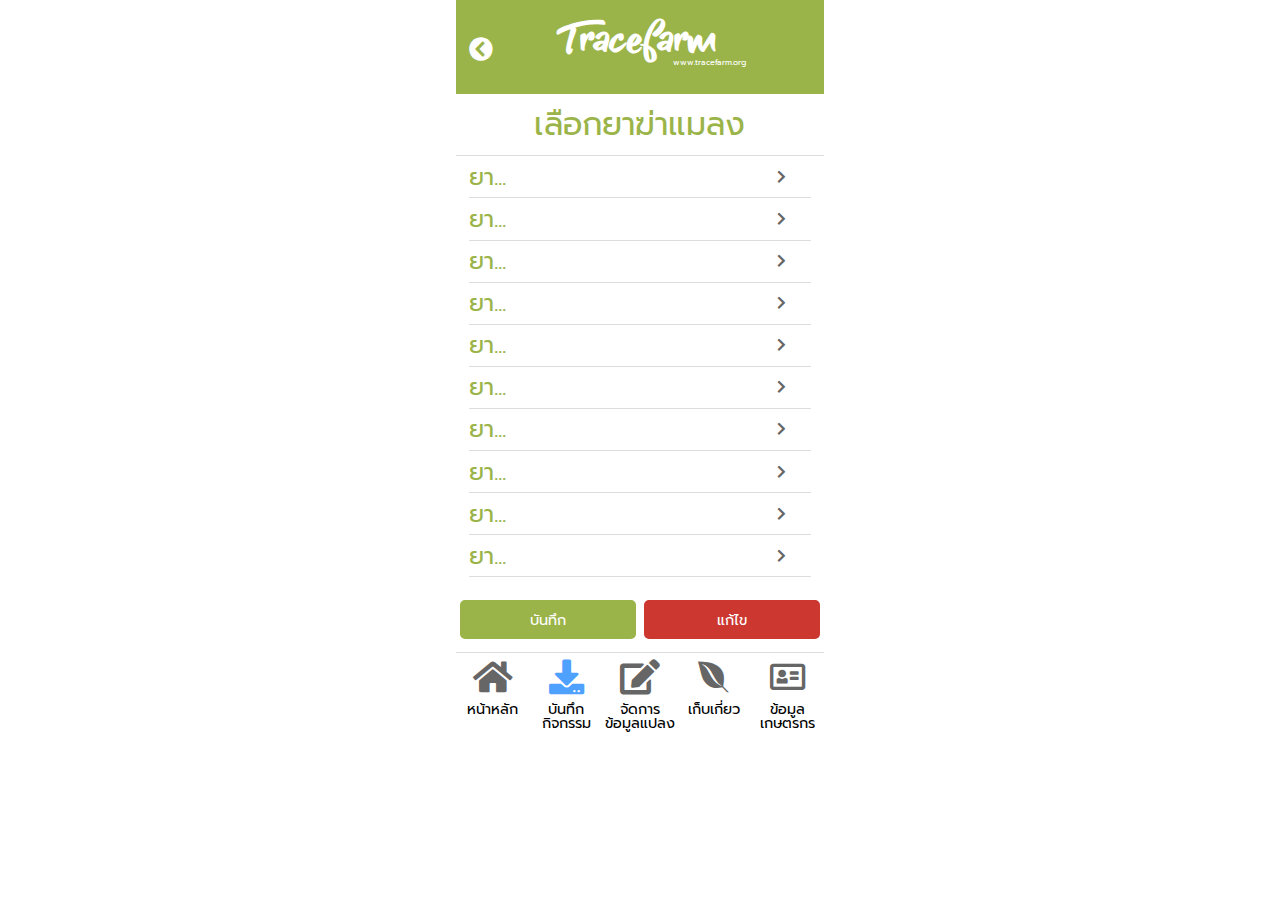
<file: select-insecticide.html>
<!DOCTYPE html>
<html lang="en">

<head>

    <title>Tracefarm</title>
    <!-- Required meta tags -->
    <meta charset="utf-8">
    <meta name="viewport" content="width=device-width, initial-scale=1.0, minimum-scale=1.0, maximum-scale=1.0, user-scalable=no">

    <!-- Bootstrap CSS -->
    <link rel="stylesheet" href="assets/css/fontawesome-all.min.css">
    <link rel="stylesheet" href="assets/css/bulma.css">
    <link rel="stylesheet" href="assets/css/style.css">
</head>

<body>
    <main class="home-main">
        <div class="container">
            <div class="columns">
                <div class="column is-4 is-offset-4">
                    <div class="main-cover -page">
                        <div class="title-main -page">
                            <h1 class="title -page">Tracefarm</h1>
                        </div>
                        <div class="prev-icon">
                            <a href="save-event.html">
                                <i class="fas fa-chevron-circle-left"></i>
                            </a>
                        </div>
                    </div>
                    <header class="header-section">
                        <h3 class="title">เลือกยาฆ่าแมลง</h3>
                    </header>
                    <div class="item -insecticide">
                        <a href="#">
                            <div class="item-wrapper">
                                <div class="list-item -dataitem">
                                    <h3 class="title">ยา...</h3>
                                </div>
                                <div class="list-item -arrowitem">
                                    <i class="fas fa-chevron-right"></i>
                                </div>
                            </div>
                        </a>
                        <a href="#">
                            <div class="item-wrapper">
                                <div class="list-item -dataitem">
                                    <h3 class="title">ยา...</h3>
                                </div>
                                <div class="list-item -arrowitem">
                                    <i class="fas fa-chevron-right"></i>
                                </div>
                            </div>
                        </a>
                        <a href="#">
                            <div class="item-wrapper">
                                <div class="list-item -dataitem">
                                    <h3 class="title">ยา...</h3>
                                </div>
                                <div class="list-item -arrowitem">
                                    <i class="fas fa-chevron-right"></i>
                                </div>
                            </div>
                        </a>
                        <a href="#">
                            <div class="item-wrapper">
                                <div class="list-item -dataitem">
                                    <h3 class="title">ยา...</h3>
                                </div>
                                <div class="list-item -arrowitem">
                                    <i class="fas fa-chevron-right"></i>
                                </div>
                            </div>
                        </a>
                        <a href="#">
                            <div class="item-wrapper">
                                <div class="list-item -dataitem">
                                    <h3 class="title">ยา...</h3>
                                </div>
                                <div class="list-item -arrowitem">
                                    <i class="fas fa-chevron-right"></i>
                                </div>
                            </div>
                        </a>
                        <a href="#">
                            <div class="item-wrapper">
                                <div class="list-item -dataitem">
                                    <h3 class="title">ยา...</h3>
                                </div>
                                <div class="list-item -arrowitem">
                                    <i class="fas fa-chevron-right"></i>
                                </div>
                            </div>
                        </a>
                        <a href="#">
                            <div class="item-wrapper">
                                <div class="list-item -dataitem">
                                    <h3 class="title">ยา...</h3>
                                </div>
                                <div class="list-item -arrowitem">
                                    <i class="fas fa-chevron-right"></i>
                                </div>
                            </div>
                        </a>
                        <a href="#">
                            <div class="item-wrapper">
                                <div class="list-item -dataitem">
                                    <h3 class="title">ยา...</h3>
                                </div>
                                <div class="list-item -arrowitem">
                                    <i class="fas fa-chevron-right"></i>
                                </div>
                            </div>
                        </a>
                        <a href="#">
                            <div class="item-wrapper">
                                <div class="list-item -dataitem">
                                    <h3 class="title">ยา...</h3>
                                </div>
                                <div class="list-item -arrowitem">
                                    <i class="fas fa-chevron-right"></i>
                                </div>
                            </div>
                        </a>
                        <a href="#">
                            <div class="item-wrapper">
                                <div class="list-item -dataitem">
                                    <h3 class="title">ยา...</h3>
                                </div>
                                <div class="list-item -arrowitem">
                                    <i class="fas fa-chevron-right"></i>
                                </div>
                            </div>
                        </a>
                    </div>
                    <div class="btn-group">
                        <div class="btn-item -harvest">
                            <a href="#" class="btn -grup">บันทึก</a>
                        </div>
                        <div class="btn-item -harvest">
                            <a href="#" class="btn -grup2">แก้ไข</a>
                        </div>
                    </div>
                    <footer class="main-footer">
                        <div class="footer-item">
                            <div class="item">
                                <a href="index.html">
                                    <i class="fas fa-home"></i>
                                    <p>หน้าหลัก</p>
                                </a>
                            </div>
                            <div class="item -current">
                                <a href="save-event.html">
                                    <i class="fas fa-download"></i>
                                    <p>บันทึกกิจกรรม</p>
                                </a>
                            </div>
                            <div class="item">
                                <a href="manage-area.html">
                                    <i class="fas fa-edit"></i>
                                    <p>จัดการข้อมูลแปลง</p>
                                </a>
                            </div>
                            <div class="item">
                                <a href="harvest.html">
                                    <i class="fab fa-envira"></i>
                                    <p>เก็บเกี่ยว</p>
                                </a>
                            </div>
                            <div class="item">
                                <a href="information-farmer.html">
                                    <i class="far fa-address-card"></i>
                                    <p>ข้อมูลเกษตรกร</p>
                                </a>
                            </div>
                        </div>
                    </footer>
                </div>
            </div>
        </div>
    </main>


    <!-- Optional JavaScript -->
    <script src="https://cdnjs.cloudflare.com/ajax/libs/jquery/2.2.4/jquery.js"></script>
    <script src="assets/js/script.js"></script>
</body>

</html>
</file>
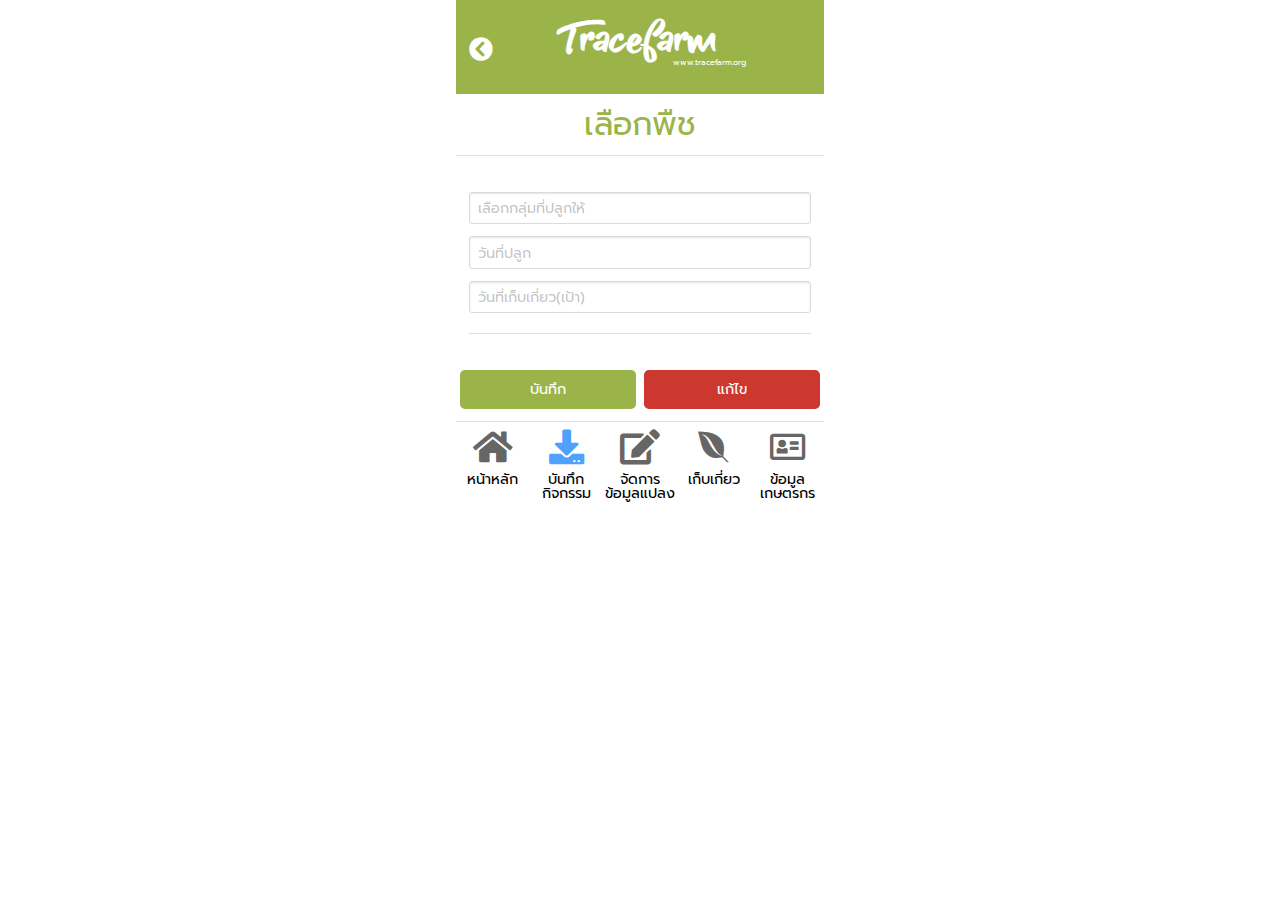
<file: select-plant2.html>
<!DOCTYPE html>
<html lang="en">

<head>

    <title>Tracefarm</title>
    <!-- Required meta tags -->
    <meta charset="utf-8">
    <meta name="viewport" content="width=device-width, initial-scale=1.0, minimum-scale=1.0, maximum-scale=1.0, user-scalable=no">

    <!-- Bootstrap CSS -->
    <link rel="stylesheet" href="assets/css/fontawesome-all.min.css">
    <link rel="stylesheet" href="assets/css/bulma.css">
    <link rel="stylesheet" href="assets/css/style.css">
</head>

<body>
    <main class="home-main">
        <div class="container">
            <div class="columns">
                <div class="column is-4 is-offset-4">
                    <div class="main-cover -page">
                        <div class="title-main -page">
                            <h1 class="title -page">Tracefarm</h1>
                        </div>
                        <div class="prev-icon">
                            <a href="select-plants.html">
                                <i class="fas fa-chevron-circle-left"></i>
                            </a>
                        </div>
                    </div>
                    <header class="header-section">
                        <h3 class="title">เลือกพืช</h3>
                    </header>
                    <div class="item -selectplants2">
                        <div class="form-item -sec">
                            <div class="field">
                                <div class="control">
                                    <input class="input" type="text" placeholder="เลือกกลุ่มที่ปลูกให้">
                                </div>
                            </div>
                            <div class="field">
                                <div class="control">
                                    <input class="input" type="text" placeholder="วันที่ปลูก">
                                </div>
                            </div>
                            <div class="field">
                                <div class="control">
                                    <input class="input" type="text" placeholder="วันที่เก็บเกี่ยว(เป้า)">
                                </div>
                            </div>
                        </div>
                    </div>
                    <div class="btn-group">
                        <div class="btn-item -harvest">
                            <a href="#" class="btn -grup">บันทึก</a>
                        </div>
                        <div class="btn-item -harvest">
                            <a href="#" class="btn -grup2">แก้ไข</a>
                        </div>
                    </div>
                    <footer class="main-footer">
                        <div class="footer-item">
                                <div class="item">
                                        <a href="index.html">
                                            <i class="fas fa-home"></i>
                                            <p>หน้าหลัก</p>
                                        </a>
                                    </div>
                                    <div class="item -current">
                                        <a href="save-event.html">
                                            <i class="fas fa-download"></i>
                                            <p>บันทึกกิจกรรม</p>
                                        </a>
                                    </div>
                                    <div class="item">
                                        <a href="manage-area.html">
                                            <i class="fas fa-edit"></i>
                                            <p>จัดการข้อมูลแปลง</p>
                                        </a>
                                    </div>
                                    <div class="item">
                                        <a href="harvest.html">
                                            <i class="fab fa-envira"></i>
                                            <p>เก็บเกี่ยว</p>
                                        </a>
                                    </div>
                                    <div class="item">
                                        <a href="information-farmer.html">
                                            <i class="far fa-address-card"></i>
                                            <p>ข้อมูลเกษตรกร</p>
                                        </a>
                                    </div>
                        </div>
                    </footer>
                </div>
            </div>
        </div>
    </main>


    <!-- Optional JavaScript -->
    <script src="https://cdnjs.cloudflare.com/ajax/libs/jquery/2.2.4/jquery.js"></script>
    <script src="assets/js/script.js"></script>
</body>

</html>
</file>
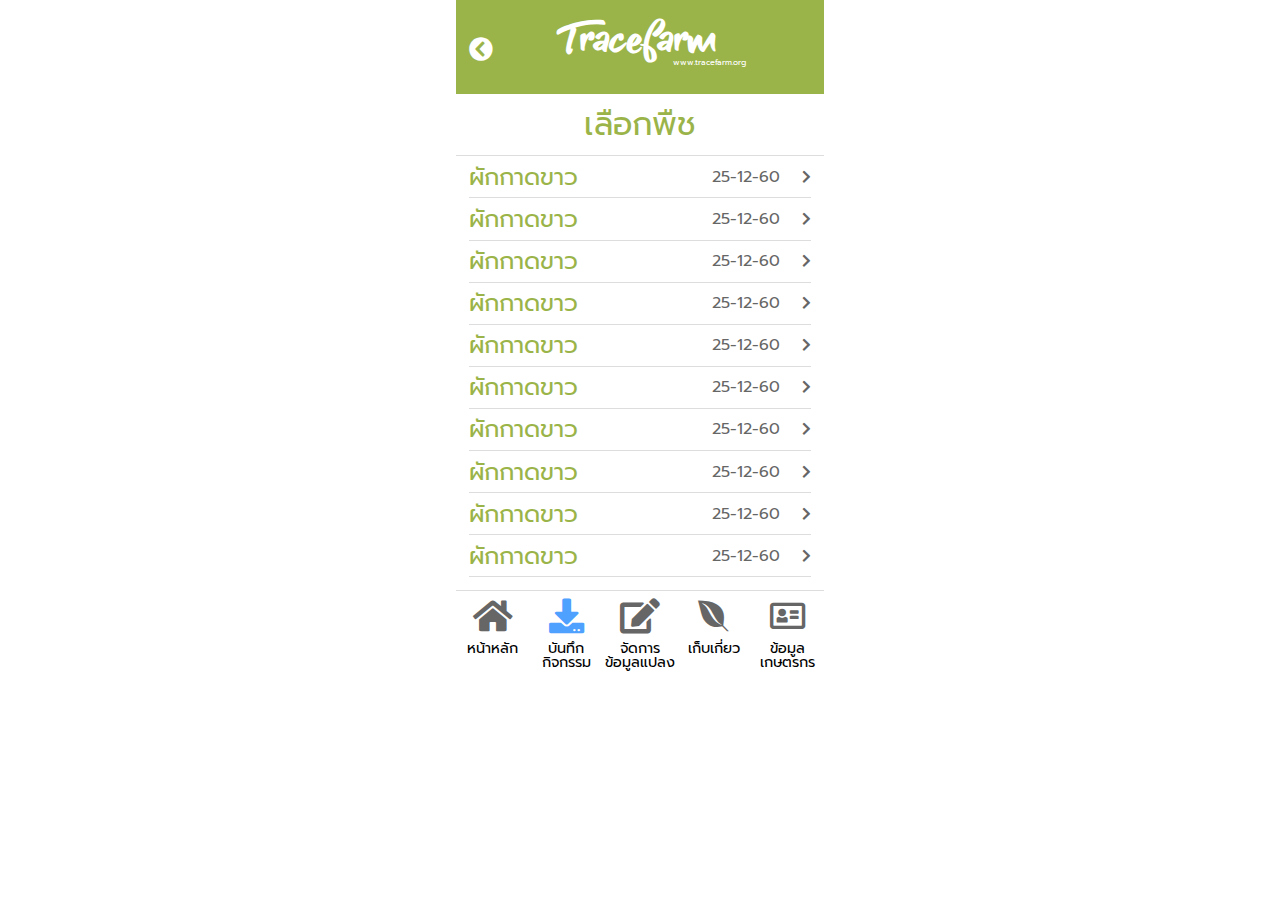
<file: select-plants.html>
<!DOCTYPE html>
<html lang="en">

<head>

    <title>Tracefarm</title>
    <!-- Required meta tags -->
    <meta charset="utf-8">
    <meta name="viewport" content="width=device-width, initial-scale=1.0, minimum-scale=1.0, maximum-scale=1.0, user-scalable=no">

    <!-- Bootstrap CSS -->
    <link rel="stylesheet" href="assets/css/fontawesome-all.min.css">
    <link rel="stylesheet" href="assets/css/bulma.css">
    <link rel="stylesheet" href="assets/css/style.css">
</head>

<body>
    <main class="home-main">
        <div class="container">
            <div class="columns">
                <div class="column is-4 is-offset-4">
                    <div class="main-cover -page">
                        <div class="title-main -page">
                            <h1 class="title -page">Tracefarm</h1>
                        </div>
                        <div class="prev-icon">
                            <a href="save-event.html">
                                <i class="fas fa-chevron-circle-left"></i>
                            </a>
                        </div>
                    </div>
                    <header class="header-section">
                        <h3 class="title">เลือกพืช</h3>
                    </header>
                    <div class="item -selectplants">
                        <a href="select-plant2.html">
                            <div class="item-wrapper">
                                <div class="list-item -one">
                                    <h3 class="title">ผักกาดขาว</h3>
                                </div>
                                <div class="list-item -two">
                                    <p class="date">25-12-60&emsp; <i class="fas fa-chevron-right"></i></p>
                                </div>
                            </div>
                        </a>
                        <a href="select-plant2.html">
                            <div class="item-wrapper">
                                <div class="list-item -one">
                                    <h3 class="title">ผักกาดขาว</h3>
                                </div>
                                <div class="list-item -two">
                                    <p class="date">25-12-60&emsp; <i class="fas fa-chevron-right"></i></p>
                                </div>
                            </div>
                        </a>
                        <a href="select-plant2.html">
                            <div class="item-wrapper">
                                <div class="list-item -one">
                                    <h3 class="title">ผักกาดขาว</h3>
                                </div>
                                <div class="list-item -two">
                                    <p class="date">25-12-60&emsp; <i class="fas fa-chevron-right"></i></p>
                                </div>
                            </div>
                        </a>
                        <a href="select-plant2.html">
                            <div class="item-wrapper">
                                <div class="list-item -one">
                                    <h3 class="title">ผักกาดขาว</h3>
                                </div>
                                <div class="list-item -two">
                                    <p class="date">25-12-60&emsp; <i class="fas fa-chevron-right"></i></p>
                                </div>
                            </div>
                        </a>
                        <a href="select-plant2.html">
                            <div class="item-wrapper">
                                <div class="list-item -one">
                                    <h3 class="title">ผักกาดขาว</h3>
                                </div>
                                <div class="list-item -two">
                                    <p class="date">25-12-60&emsp; <i class="fas fa-chevron-right"></i></p>
                                </div>
                            </div>
                        </a>
                        <a href="select-plant2.html">
                            <div class="item-wrapper">
                                <div class="list-item -one">
                                    <h3 class="title">ผักกาดขาว</h3>
                                </div>
                                <div class="list-item -two">
                                    <p class="date">25-12-60&emsp; <i class="fas fa-chevron-right"></i></p>
                                </div>
                            </div>
                        </a>
                        <a href="select-plant2.html">
                            <div class="item-wrapper">
                                <div class="list-item -one">
                                    <h3 class="title">ผักกาดขาว</h3>
                                </div>
                                <div class="list-item -two">
                                    <p class="date">25-12-60&emsp; <i class="fas fa-chevron-right"></i></p>
                                </div>
                            </div>
                        </a>
                        <a href="select-plant2.html">
                            <div class="item-wrapper">
                                <div class="list-item -one">
                                    <h3 class="title">ผักกาดขาว</h3>
                                </div>
                                <div class="list-item -two">
                                    <p class="date">25-12-60&emsp; <i class="fas fa-chevron-right"></i></p>
                                </div>
                            </div>
                        </a>
                        <a href="select-plant2.html">
                            <div class="item-wrapper">
                                <div class="list-item -one">
                                    <h3 class="title">ผักกาดขาว</h3>
                                </div>
                                <div class="list-item -two">
                                    <p class="date">25-12-60&emsp; <i class="fas fa-chevron-right"></i></p>
                                </div>
                            </div>
                        </a>
                        <a href="select-plant2.html">
                            <div class="item-wrapper">
                                <div class="list-item -one">
                                    <h3 class="title">ผักกาดขาว</h3>
                                </div>
                                <div class="list-item -two">
                                    <p class="date">25-12-60&emsp; <i class="fas fa-chevron-right"></i></p>
                                </div>
                            </div>
                        </a>
                    </div>
                    <footer class="main-footer">
                        <div class="footer-item">
                                <div class="item">
                                        <a href="index.html">
                                            <i class="fas fa-home"></i>
                                            <p>หน้าหลัก</p>
                                        </a>
                                    </div>
                                    <div class="item -current">
                                        <a href="save-event.html">
                                            <i class="fas fa-download"></i>
                                            <p>บันทึกกิจกรรม</p>
                                        </a>
                                    </div>
                                    <div class="item">
                                        <a href="manage-area.html">
                                            <i class="fas fa-edit"></i>
                                            <p>จัดการข้อมูลแปลง</p>
                                        </a>
                                    </div>
                                    <div class="item">
                                        <a href="harvest.html">
                                            <i class="fab fa-envira"></i>
                                            <p>เก็บเกี่ยว</p>
                                        </a>
                                    </div>
                                    <div class="item">
                                        <a href="information-farmer.html">
                                            <i class="far fa-address-card"></i>
                                            <p>ข้อมูลเกษตรกร</p>
                                        </a>
                                    </div>
                        </div>
                    </footer>
                </div>
            </div>
        </div>
    </main>


    <!-- Optional JavaScript -->
    <script src="https://cdnjs.cloudflare.com/ajax/libs/jquery/2.2.4/jquery.js"></script>
    <script src="assets/js/script.js"></script>
</body>

</html>
</file>
<file: assets/css/style.css>
@import url("https://fonts.googleapis.com/css?family=Prompt:400,700");@import url("../fonts/shealwayswalksalone.ttf");@import url(animate.css);body,html{font-size:16px;font-family:System}a{color:#000}h1{font-size:2rem}h2{font-size:1.8rem}h3{font-size:1.6rem}h4{font-size:1.4rem}h5{font-size:1.2rem}h6{font-size:1rem}.clearfloat:after{display:table;content:'';clear:both}@font-face{font-family:'System';font-style:normal;font-weight:400;src:local(".SFNSText-Light"), local(".HelveticaNeueDeskInterface-Light"), local(".LucidaGrandeUI"), local("Ubuntu Light"), local("Segoe UI Light"), local("Roboto-Light"), local("DroidSans"), local("Tahoma")}@font-face{font-family:'Chatthai UI';src:url("../fonts/chatthaiui/cschatthaiui-webfont.eot");src:url("../fonts/chatthaiui/cschatthaiui-webfont.eot?#iefix") format("embedded-opentype"), url("../fonts/chatthaiui/cschatthaiui-webfont.woff2") format("woff2"), url("../fonts/chatthaiui/cschatthaiui-webfont.woff") format("woff"), url("../fonts/chatthaiui/cschatthaiui-webfont.ttf") format("truetype"), url("../fonts/chatthaiui/cschatthaiui-webfont.svg#cs_chatthaiuiregular") format("svg");font-weight:normal;font-style:normal}@font-face{font-family:'Chatthai UI';src:url("../fonts/chatthaiui/cschatthaiui-webfont.eot");src:url("../fonts/chatthaiui/cschatthaiui-webfont.eot?#iefix") format("embedded-opentype"), url("../fonts/chatthaiui/cschatthaiui-webfont.woff2") format("woff2"), url("../fonts/chatthaiui/cschatthaiui-webfont.woff") format("woff"), url("../fonts/chatthaiui/cschatthaiui-webfont.ttf") format("truetype"), url("../fonts/chatthaiui/cschatthaiui-webfont.svg#cs_chatthaiuiregular") format("svg");font-weight:normal;font-style:normal}@font-face{font-family:'She Always Walk Alone Demo';src:url("../fonts/shealwayswalksalone.ttf") format("truetype");font-weight:normal;font-style:normal}.home-main .main-cover{position:relative;z-index:1}.home-main .main-cover.-home{background:url("../img/bg-homemain.jpg");background-size:cover;background-repeat:no-repeat}.home-main .main-cover.-home:before{display:block;content:'';width:100%;height:100%;z-index:-1;position:absolute;top:0;left:0;background:-moz-linear-gradient(left, rgba(0, 0, 0, 0.3) 0%, rgba(0, 0, 0, 0.3) 100%);background:-webkit-linear-gradient(left, rgba(0, 0, 0, 0.3) 0%, rgba(0, 0, 0, 0.3) 100%);background:-webkit-gradient(linear, left top, right top, from(rgba(0, 0, 0, 0.3)), to(rgba(0, 0, 0, 0.3)));background:-o-linear-gradient(left, rgba(0, 0, 0, 0.3) 0%, rgba(0, 0, 0, 0.3) 100%);background:linear-gradient(to right, rgba(0, 0, 0, 0.3) 0%, rgba(0, 0, 0, 0.3) 100%);filter:progid:DXImageTransform.Microsoft.gradient( startColorstr='#4d000000', endColorstr='#4d000000', GradientType=1)}.home-main .main-cover.-page{position:relative;z-index:1;background:#9bb449}.home-main .main-cover.-page .prev-icon{position:absolute;z-index:2;top:40%;left:1vw}.home-main .main-cover.-page .prev-icon i{font-size:24px;color:#ffffff}.home-main .main-cover .title-main{padding:5vw 0;text-align:center}.home-main .main-cover .title-main .title{width:100%;position:relative;z-index:1;font:700 normal 4rem "She Always Walk Alone Demo";color:#ffffff}.home-main .main-cover .title-main .title:after{display:block;content:'www.tracefarm.org';width:100%;height:100%;z-index:1;position:absolute;font:400 normal 0.8rem "Prompt";left:95px;-webkit-transform:translateY(-50px);-ms-transform:translateY(-50px);transform:translateY(-50px);background:transparent}.home-main .main-cover .title-main .title.-page{font:700 normal 2rem "She Always Walk Alone Demo"}.home-main .main-cover .title-main .title.-page:after{font:400 normal 8px "Prompt";left:70px;-webkit-transform:translateY(-25px);-ms-transform:translateY(-25px);transform:translateY(-25px);background:transparent}.home-main .main-cover .title-main.-page{padding:1vw 0}.home-main .form-login{padding:1vw}.home-main .form-login p{font:400 normal 1.2rem "Prompt";color:#9bb449}.home-main .form-item{padding:10px 0 0}.home-main .form-item.-sec{padding:10px 0 20px;border-bottom:1px solid #dddddd}.home-main .input,.home-main .textarea{font:400 normal 0.9rem "Prompt"}.home-main .item{padding:0 1vw 1vw 1vw}.home-main .item.-qrcode{text-align:center;padding:5vw 1vw}.home-main .item.-qrcode .img-qrcode{text-align:center}.home-main .item.-qrcode .img-qrcode img{width:200px;height:auto}.home-main .item.-social{padding:0}.home-main .item.-saveevent{padding:0.5vw 1vw}.home-main .item.-selectplants2{padding:2vw 1vw}.home-main .item.-addarea{padding:2vw 1vw}.home-main .item.-addarea i{font-size:32px;color:#cc3730}.home-main .item.-managearea{padding:1vw 1vw 5vw}.home-main .item.-information{padding:0}.home-main .item .item-wrapper{padding:0.2vw 0;display:-webkit-box;display:-ms-flexbox;display:flex;-webkit-box-align:center;-ms-flex-align:center;align-items:center;border-bottom:1px solid #dddddd}.home-main .item .item-wrapper.-managearea{border-bottom:none}.home-main .item .item-wrapper.-managearea{-webkit-box-align:baseline;-ms-flex-align:baseline;align-items:baseline}.home-main .item .item-wrapper.-member{border-bottom:none}.home-main .item .item-wrapper.-information{padding:0.5vw 1vw}.home-main .item .item-wrapper.-social{border-bottom:none}.home-main .item .item-wrapper .list-item{width:100%}.home-main .item .item-wrapper .list-item.-one{width:60%}.home-main .item .item-wrapper .list-item.-two{text-align:right;width:40%}.home-main .item .item-wrapper .list-item.-dataitem{width:90%}.home-main .item .item-wrapper .list-item.-arrowitem{width:10%}.home-main .item .item-wrapper .list-item.-managearea{padding:0 0.2vw;text-align:center;width:25%}.home-main .item .item-wrapper .list-item.-managearea .edit-delete{padding:3px 0 0}.home-main .item .item-wrapper .list-item.-inforimg{text-align:center;width:30%}.home-main .item .item-wrapper .list-item.-infordata{padding-left:15px;width:70%}.home-main .item .item-wrapper .list-item.-member{padding:0 5px;width:20%}.home-main .item .item-wrapper .list-item.-dataold{width:70%}.home-main .item .item-wrapper .list-item.-dateold{text-align:right;width:30%}.home-main .item .item-wrapper .list-item.-social{width:33.33%;padding:0 2px}.home-main .item .item-wrapper .list-item.-social i{font-size:20px;color:#ffffff}.home-main .item .title{font:400 normal 1.5rem "Prompt";color:#9bb449}.home-main .item .title.-infor{font:400 normal 1.2rem "Prompt";color:#000000}.home-main .item .title.-inforsub{font:400 normal 1.3rem "Prompt";color:#9b9b9b}.home-main .item .title.-dataold{font:400 normal 1rem "Prompt";color:#9b9b9b}.home-main .item .date{font:400 normal 1rem "Prompt";color:#666666}.home-main .item .date.-old{font:400 normal 1rem "Prompt";color:#9b9b9b}.home-main .item i{font-size:14px;color:#666666;position:relative;z-index:1}.home-main .item p{padding:0;font:400 normal 1rem "Prompt";color:#000000}.home-main .item address{padding:0;font:400 normal 0.9rem "Prompt";color:#000000}.home-main .item address i{font-size:20px;color:#9bb449}.home-main .item .read-more{padding:10px 0 0;text-align:right;font:400 normal 1rem "Prompt";color:#0389f7}.home-main .header-section{padding:0.5vw 0;text-align:center;border-bottom:1px solid #dddddd}.home-main .header-section .title{font:400 normal 2rem "Prompt";color:#9bb449}.btn-group{padding:0 0 1vw;display:-webkit-box;display:-ms-flexbox;display:flex}.btn-group.-login{padding:0}.btn-group .btn-item{width:100%}.btn-group .btn-item.-harvest{padding:0 0.3vw;width:50%}.btn-group .btn-item.-login{padding:0 2px}.data-old{padding:0.5vw 1vw}.group-member{border-top:1px solid #dddddd;padding:0.5vw 0 0 1vw}.group-member .list-member{padding:5px 0 0}.group-member .list-member>li{display:inline-block}.group-member .list-member>li img{width:70px;height:auto}.subtitle:not(:last-child),.title:not(:last-child){margin-bottom:0rem}.main-footer{border-top:1px solid #dddddd}.main-footer .footer-item{padding:0.5vw 0 0;display:-webkit-box;display:-ms-flexbox;display:flex}.main-footer .footer-item .item{padding:0;text-align:center;width:20%}.main-footer .footer-item .item.-current i{color:#4fa1ff}.main-footer .footer-item i{font-size:2.2rem}.main-footer .footer-item p{padding:5px 0 0;font:400 normal 0.9rem/1 "Prompt"}.btn{border-radius:5px;margin:10px 0 0;text-transform:none;display:block;text-align:center;padding:0.4rem 0rem;height:auto;font:400 normal 0.9rem "Prompt";color:#ffffff;-webkit-box-sizing:border-box;box-sizing:border-box;text-transform:uppercase;width:100%}.btn.-pri{background:#9bb449;border:solid 2px #9bb449}.btn.-sec{background:#666666;border:solid 2px #666666}.btn.-three{margin:10px 0;background:#d1d1d1;border:solid 2px #d1d1d1}.btn.-grup{width:100%;background:#9bb449;border:solid 2px #9bb449}.btn.-grup2{width:100%;background:#cc3730;border:solid 2px #cc3730}.btn.-manage{margin:0;padding:0.05rem 0rem;font:400 normal 0.8rem "Prompt";background:#9bb449;border:solid 2px #9bb449}.btn.-manage2{margin:3px 0 0;font:400 normal 0.8rem "Prompt";padding:0.05rem 0rem;background:#cc3730;border:solid 2px #cc3730}.btn.-facebook{background:#2f4fb8;border:solid 2px #2f4fb8}.btn.-google{background:#cc3730;border:solid 2px #cc3730}.btn.-mobile{background:#9bb449;border:solid 2px #9bb449}.section-header{padding:10px 0 0;margin:0;text-align:left;height:auto}.section-header .head-title{display:-webkit-box;display:-ms-flexbox;display:flex;-webkit-box-align:center;-ms-flex-align:center;align-items:center;max-width:100%}.section-header .head-title .line{width:100%;height:1px;background:#666666}.section-header .head-title .text{white-space:nowrap;margin-left:10px;margin-right:10px;font:400 normal 0.9rem "Prompt";color:#666666}@media only screen and (max-width:991px){.home-main .main-cover.-home .title-main{padding:15vw 0}.home-main .main-cover.-home .title-main .title{font:700 normal 4rem "She Always Walk Alone Demo"}.home-main .main-cover.-page .prev-icon{top:35%;left:5vw}.home-main .form-login{padding:5vw}.home-main .item{padding:2vw 5vw}.home-main .item.-qrcode{text-align:center;padding:2vw 5vw}.home-main .item.-qrcode .img-qrcode{text-align:center}.home-main .item.-qrcode .img-qrcode img{width:200px;height:auto}.home-main .item.-social{padding:0}.home-main .item.-saveevent{padding:2vw 5vw}.home-main .item.-selectplants2{padding:2vw 5vw}.home-main .item.-addarea{padding:2vw 5vw}.home-main .item.-addarea i{font-size:32px;color:#cc3730}.home-main .item.-managearea{padding:2vw 5vw}.home-main .item.-information{padding:2vw 5vw}.main-footer .footer-item{padding:2vw 0 0}}@media only screen and (min-width:992px){.mobile-menu,.toggle-menu{display:none}}
/*# sourceMappingURL=style.css.map */
</file>
